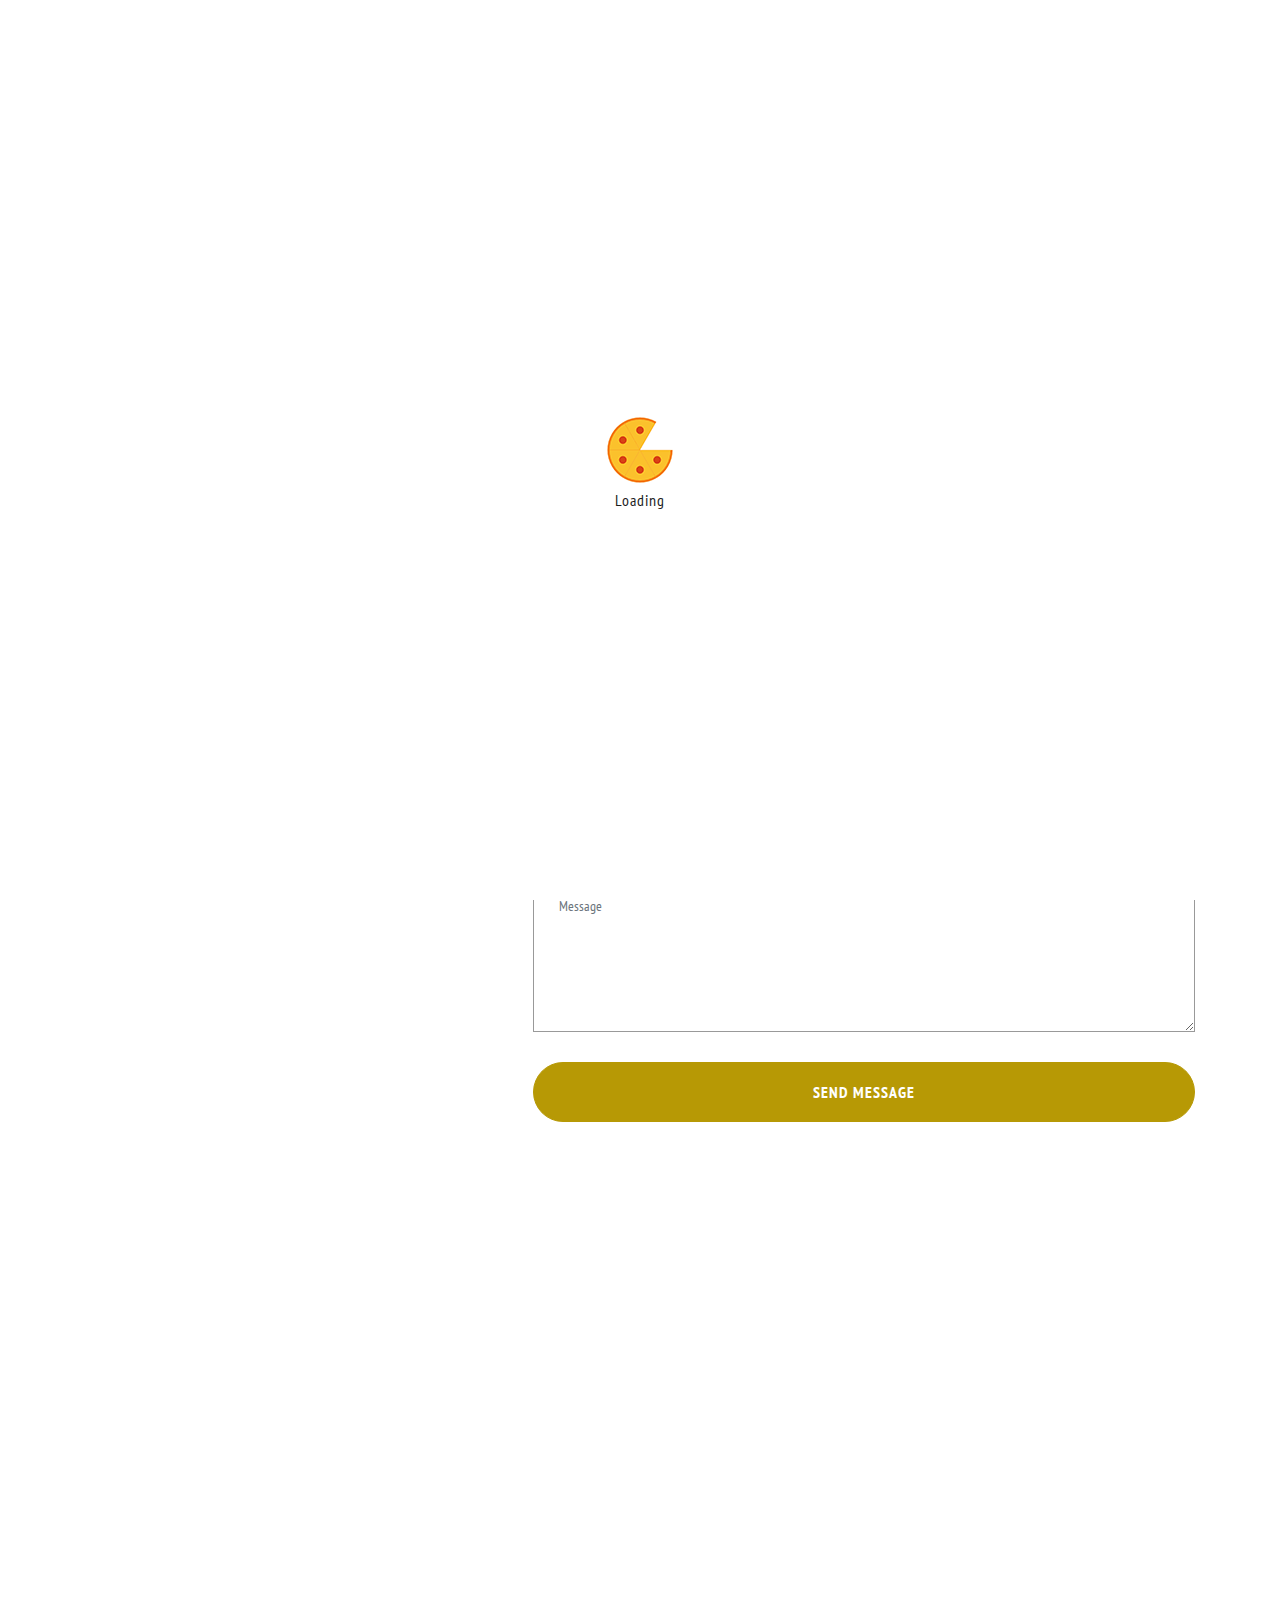
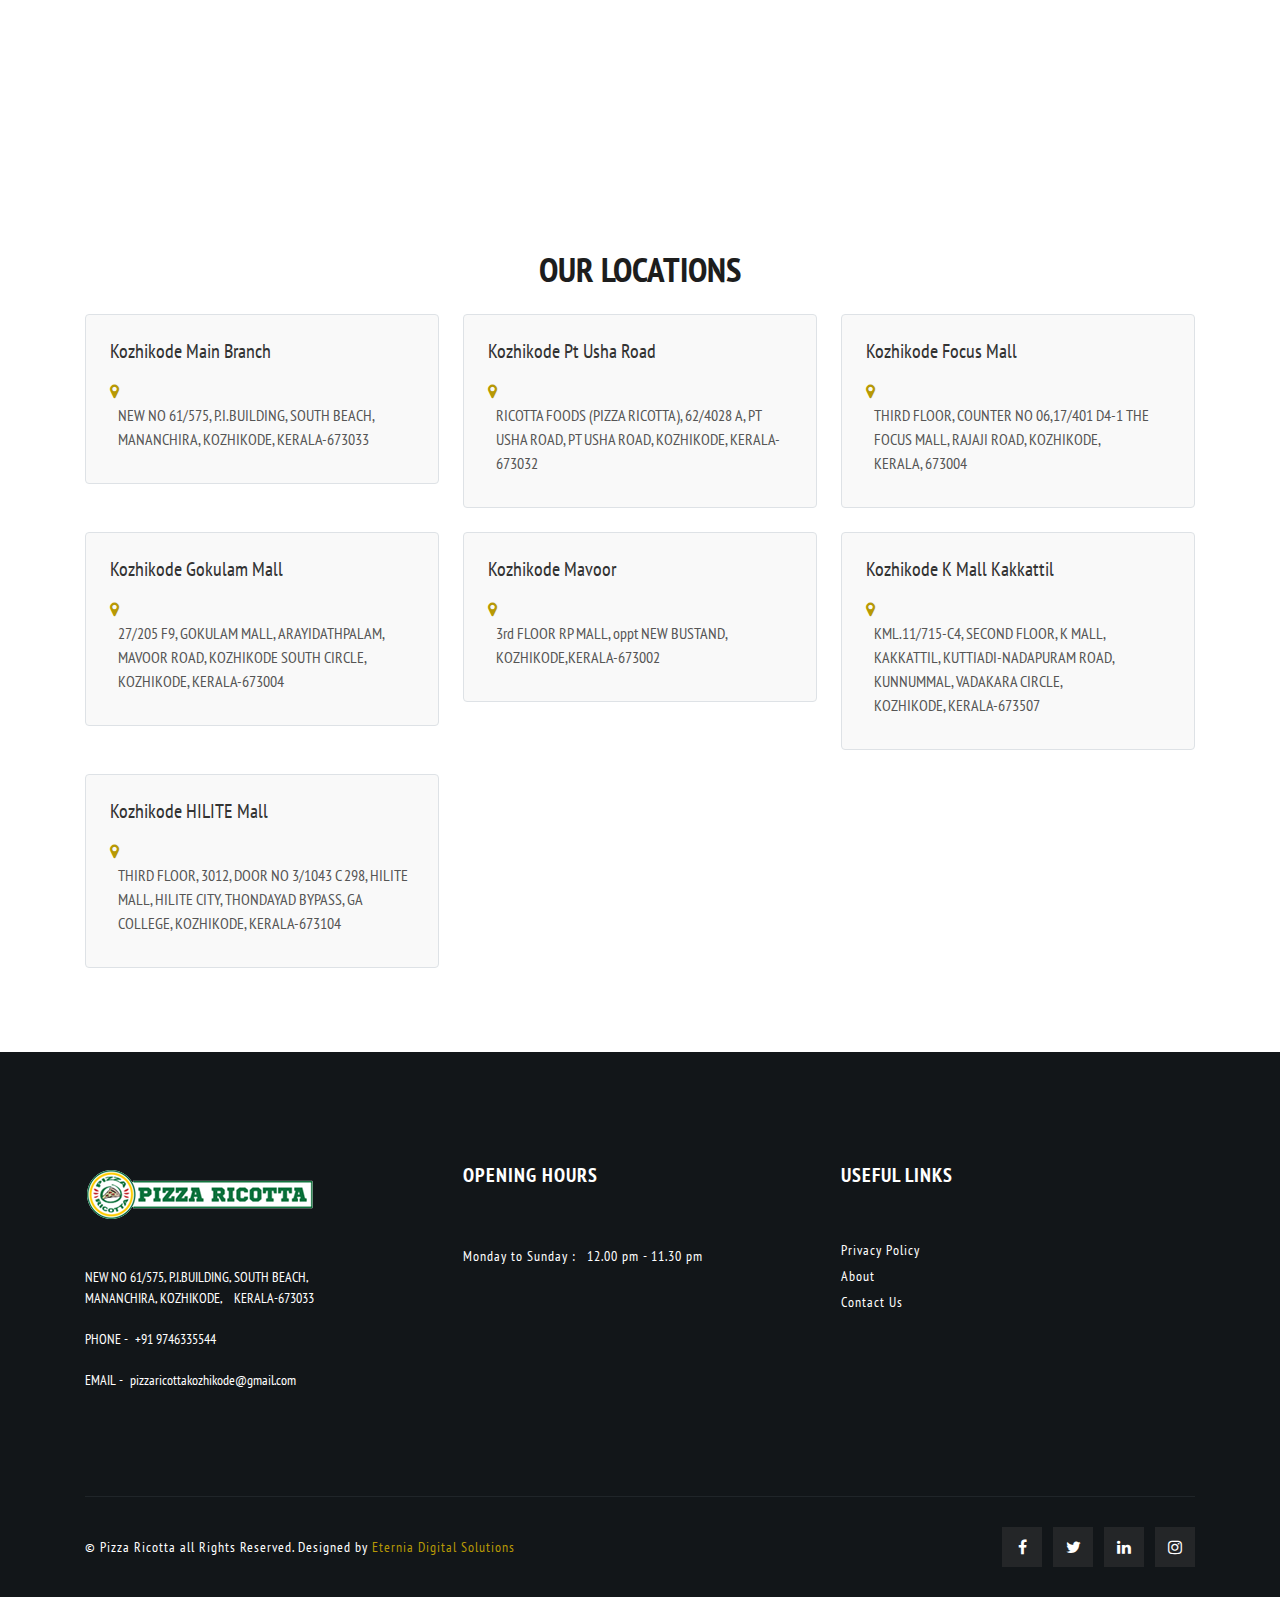
<file: contact.html>
<!DOCTYPE html>
<html lang="en">
<head>
	<title>Pizza ricotta</title>
	<meta name="viewport" content="width=device-width, initial-scale=1.0">
	<meta charset="utf-8" />
	<link type="image/x-icon" href="images/favicon.png" rel="icon">
	<link rel="stylesheet" href="css/font-awesome.min.css">
	<link rel="stylesheet" type="text/css" href="css/animate.css">
	<link rel="stylesheet" type="text/css" href="css/owl.carousel.css">
	<link rel="stylesheet" type="text/css" href="css/bootstrap.min.css">
	<link rel="stylesheet" type="text/css" href="css/style.css">
	<link rel="stylesheet" type="text/css" href="css/responsive.css">
	
<!-- Google Tag Manager -->
<script>(function(w,d,s,l,i){w[l]=w[l]||[];w[l].push({'gtm.start':
new Date().getTime(),event:'gtm.js'});var f=d.getElementsByTagName(s)[0],
j=d.createElement(s),dl=l!='dataLayer'?'&l='+l:'';j.async=true;j.src=
'https://www.googletagmanager.com/gtm.js?id='+i+dl;f.parentNode.insertBefore(j,f);
})(window,document,'script','dataLayer','GTM-PVTN7BBB');</script>
<!-- End Google Tag Manager -->
</head>
<body>
<!-- Google Tag Manager (noscript) -->
<noscript><iframe src="https://www.googletagmanager.com/ns.html?id=GTM-PVTN7BBB"
height="0" width="0" style="display:none;visibility:hidden"></iframe></noscript>
<!-- End Google Tag Manager (noscript) -->

	<!-- Start preloader -->
	<div id="preloader">
		<label>Loading</label>
	</div>
	<!-- End preloader -->

	<header id="header">
		<div class="container">
			<div class="row m-0 align-items-center">
				<div class="col-xl-3 col-lg-2 col-md-4 col-3 p-0">
		            <div class="navbar-header">
		               	<a class="navbar-brand page-scroll" href="index.html">
		                	<img alt="pizzon" src="images/header-logo.png">
		                </a> 
		            </div>
			    </div>
			    <div class="col-xl-9 col-lg-10 col-md-8 col-9 p-0 text-end">
			        <div id="menu" class="navbar-collapse collapse" >
			            <ul class="nav navbar-nav">
				            <li class="level">
				                <a href="index.html" class="page-scroll">Home</a>
				            </li>
				            
				            <li class="level set">
				                <a href="#" class="page-scroll">Blog</a>
				            
				            </li>
				            
				            <li class="level dropdown set"> 
				                <a href="contact.html" class="page-scroll">Contact Us</a>
				            </li>
			            </ul>
			        </div>
			        <div class=" header-right-link">
			            <ul>
			                <li class="call-icon">
			                	<a href="tel:123456789">
			                		<span class="icon"></span>
			                		<div class="link-text">+91 9746335544</div>
			                	</a>
			                </li>
			                
			                
			            </ul>
			        </div>
			    </div>
			</div>
		</div>
	</header>

	<section id="top" class="page-banner" style="background: #121619 url(images/blog-8.jpg) no-repeat center / cover;">
		<div class="container">
			<div class="row">
				<div class="col-xl-12 col-lg-12 col-md-12">
					<div class="page-title">
						<h1 class="page-headding wow fadeInUp">contact Us</h1>
						<ul class="wow fadeInUp">
							<li><a href="index.html" class="page-name">Home</a></li>
							<li>Contact Us</li>
						</ul>
					</div>
				</div>
			</div>
		</div>
	</section>

	<section class="contact ptb">
		<div class="container">
			<div class="row">
				<div class="col-xl-12 col-lg-12 col-md-12">
					<div class="headding-part text-center">
						<p class="headding-sub wow fadeInUp">Get in touch</p>
						<h2 class="headding-title text-uppercase fw-bold wow fadeInUp">contact us</h2>
					</div>
				</div>
			</div>
			<div class="contact-in">
				<div class="row">
					<div class="col-xl-4 col-lg-4 col-md-5 wow fadeInLeft">
						<div class="contact-detail">
							<h3 class="contact-head">Contact Details</h3>
							
							<ul>
								<li><i class="fa fa-home" aria-hidden="true"></i><div class="con-list">NEW NO 61/575,
									P.I.BUILDING, SOUTH BEACH,
									MANANCHIRA, KOZHIKODE,
								    KERALA-673033</div></li>
								<li><i class="fa fa-phone" aria-hidden="true"></i><div class="con-list"><a href="tel:+91 9746335544">+91 9746335544</a></div></li>
								<li><i class="fa fa-envelope" aria-hidden="true"></i><div class="con-list"><a href="mailto:pizzaricottakozhikode@gmail.com">pizzaricottakozhikode@gmail.com</a></div></li>
								<li>
									<i class="fa fa-clock-o" aria-hidden="true"></i>
									<div class="con-list">
										<span>Monday to Sunday: 12.00 pm - 11.30 pm</span>
										
									</div>
								</li>
							</ul>
						</div>
					</div>
					<div class="col-xl-8 col-lg-8 col-md-7 wow fadeInRight">
						<div class="leave">
							<form>
								<div class="form-group">
									<input type="text" name="Email" class="form-control" placeholder="Email" required="">
								</div>
								<div class="form-group">
									<input type="text" name="Subject" class="form-control" placeholder="Subject" required="">
								</div>
								<div class="form-group">
									<input type="text" name="Phone" class="form-control" placeholder="Phone" required="">
								</div>
								<div class="form-group">
									<textarea class="form-control" placeholder="Message"></textarea>
								</div>
								<input type="submit" name="submit" value="Send Message" class="post-com">
							</form>
						</div>
					</div>
				</div>
			</div>
		</div>
	</section>

	<section class="contact-map wow fadeInUp">
		<iframe src="https://www.google.com/maps/embed?pb=!1m18!1m12!1m3!1d3913.1323627375787!2d75.76878917481228!3d11.251672088927439!2m3!1f0!2f0!3f0!3m2!1i1024!2i768!4f13.1!3m3!1m2!1s0x3ba659235069db93%3A0xd61a8049711a4ffa!2sPIZZA%20RICOTTA%20Beach!5e0!3m2!1sen!2sin!4v1725198951305!5m2!1sen!2sin" width="1515" height="600" style="border:0;" allowfullscreen="" loading="lazy" referrerpolicy="no-referrer-when-downgrade"></iframe>
	</section>

	<div class="top-scrolling">
		<a href="#top" class="scrollTo"><i class="fa fa-angle-up" aria-hidden="true"></i></a>
	</div>

	<!-- Store Locations Section -->
	<section class="store-locations ptb">
		<div class="container">
			<div class="row justify-content-center">
				<div class="col-xl-8 col-lg-8 col-md-10">
					<div class="heading-part text-center mb-4">
						<h2 class="heading-title text-uppercase fw-bold wow fadeInUp">Our Locations</h2>
					</div>
				</div>
			</div>
			<div class="location-in">
				<div class="row">
					<div class="col-xl-4 col-lg-4 col-md-6 mb-4 wow fadeInLeft">
						<div class="location-detail p-4 border rounded">
							<h3 class="location-head mb-3">Kozhikode Main Branch</h3>
							<ul class="list-unstyled">
								<li class="mb-2">
									<i class="fa fa-map-marker" aria-hidden="true"></i>
									<div class="loc-list d-inline-block ms-2">
										NEW NO 61/575, P.I.BUILDING, SOUTH BEACH, MANANCHIRA, KOZHIKODE, KERALA-673033
									</div>
								</li>
								
							</ul>
						</div>
					</div>
	
					<div class="col-xl-4 col-lg-4 col-md-6 mb-4 wow fadeInLeft">
						<div class="location-detail p-4 border rounded">
							<h3 class="location-head mb-3">Kozhikode Pt Usha Road</h3>
							<ul class="list-unstyled">
								<li class="mb-2">
									<i class="fa fa-map-marker" aria-hidden="true"></i>
									<div class="loc-list d-inline-block ms-2">
										RICOTTA FOODS (PIZZA RICOTTA), 62/4028 A, PT USHA ROAD, PT USHA ROAD, KOZHIKODE, KERALA-673032
									</div>
								</li>
								
							</ul>
						</div>
					</div>
	
					<div class="col-xl-4 col-lg-4 col-md-6 mb-4 wow fadeInLeft">
						<div class="location-detail p-4 border rounded">
							<h3 class="location-head mb-3">Kozhikode Focus Mall</h3>
							<ul class="list-unstyled">
								<li class="mb-2">
									<i class="fa fa-map-marker" aria-hidden="true"></i>
									<div class="loc-list d-inline-block ms-2">
										THIRD FLOOR, COUNTER NO 06,17/401 D4-1 THE FOCUS MALL, RAJAJI ROAD, KOZHIKODE, KERALA, 673004
									</div>
								</li>
								
							</ul>
						</div>
					</div>
	
					<div class="col-xl-4 col-lg-4 col-md-6 mb-4 wow fadeInLeft">
						<div class="location-detail p-4 border rounded">
							<h3 class="location-head mb-3">Kozhikode Gokulam Mall</h3>
							<ul class="list-unstyled">
								<li class="mb-2">
									<i class="fa fa-map-marker" aria-hidden="true"></i>
									<div class="loc-list d-inline-block ms-2">
										27/205 F9, GOKULAM MALL, ARAYIDATHPALAM, MAVOOR ROAD, KOZHIKODE SOUTH CIRCLE, KOZHIKODE, KERALA-673004
									</div>
								</li>
							
							</ul>
						</div>
					</div>
	
					<div class="col-xl-4 col-lg-4 col-md-6 mb-4 wow fadeInLeft">
						<div class="location-detail p-4 border rounded">
							<h3 class="location-head mb-3">Kozhikode Mavoor</h3>
							<ul class="list-unstyled">
								<li class="mb-2">
									<i class="fa fa-map-marker" aria-hidden="true"></i>
									<div class="loc-list d-inline-block ms-2">
										3rd FLOOR RP MALL, oppt NEW BUSTAND, KOZHIKODE,KERALA-673002
									</div>
								</li>
								
							</ul>
						</div>
					</div>
	
					<div class="col-xl-4 col-lg-4 col-md-6 mb-4 wow fadeInLeft">
						<div class="location-detail p-4 border rounded">
							<h3 class="location-head mb-3">Kozhikode K Mall Kakkattil</h3>
							<ul class="list-unstyled">
								<li class="mb-2">
									<i class="fa fa-map-marker" aria-hidden="true"></i>
									<div class="loc-list d-inline-block ms-2">
										KML.11/715-C4, SECOND FLOOR, K MALL, KAKKATTIL, KUTTIADI-NADAPURAM ROAD, KUNNUMMAL, VADAKARA CIRCLE, KOZHIKODE, KERALA-673507
									</div>
								</li>
								
							</ul>
						</div>
					</div>
	
					<div class="col-xl-4 col-lg-4 col-md-6 mb-4 wow fadeInLeft">
						<div class="location-detail p-4 border rounded">
							<h3 class="location-head mb-3">Kozhikode HILITE Mall</h3>
							<ul class="list-unstyled">
								<li class="mb-2">
									<i class="fa fa-map-marker" aria-hidden="true"></i>
									<div class="loc-list d-inline-block ms-2">
										THIRD FLOOR, 3012, DOOR NO 3/1043 C 298, HILITE MALL, HILITE CITY, THONDAYAD BYPASS, GA COLLEGE, KOZHIKODE, KERALA-673104
									</div>
								</li>
								
							</ul>
						</div>
					</div>
				</div>
			</div>
		</div>
	</section>
	
	<style>
		.heading-part {
			margin-bottom: 20px;
		}
	
		.location-detail {
			background-color: #f9f9f9;
			transition: all 0.3s ease;
		}
	
		.location-detail:hover {
			box-shadow: 0 4px 20px rgba(0, 0, 0, 0.1);
		}
	
		.location-head {
			font-size: 1.25rem;
			color: #333;
		}
	
		.loc-list {
			font-size: 1rem;
			color: #555;
		}
	
		.fa-map-marker, .fa-phone {
			color: #b79905;
		}
	
		.ptb {
			padding-top: 60px;
			padding-bottom: 60px;
		}
	
		.wow {
			visibility: visible;
			animation-name: fadeIn;
		}
	
		.mb-4 {
			margin-bottom: 1.5rem;
		}
	
		.p-4 {
			padding: 1.5rem;
		}
	
		.border {
			border: 1px solid #ddd;
		}
	
		.rounded {
			border-radius: 0.25rem;
		}
	
		.list-unstyled {
			list-style: none;
			padding-left: 0;
		}
	
		.d-inline-block {
			display: inline-block;
		}
	
		.ms-2 {
			margin-left: 0.5rem;
		}
	
		.justify-content-center {
			justify-content: center;
		}
	
		.text-uppercase {
			text-transform: uppercase;
		}
	
		.fw-bold {
			font-weight: bold;
		}
	
		.fadeInUp {
			animation-name: fadeInUp;
		}
	
		.fadeInLeft {
			animation-name: fadeInLeft;
		}
	</style>
	
	<!-- End Store Locations Section -->

	<footer>
		<div class="container">
			<div class="footer">
				<div class="row">
					<div class="col-xl-4 col-lg-4 col-md-4 footer-box">
						<div class="footer-logo">
							<a href="index.html">
								<img src="images/footer-logo.png" alt="fooret-logo">
							</a>
							<p class="footer-des"> NEW NO 61/575,
								P.I.BUILDING, SOUTH BEACH,
								MANANCHIRA, KOZHIKODE,
							    KERALA-673033</p>
							<ul>
								<li>phone  - <a href="tel:+91 9746335544">+91 9746335544</a>
									<!-- , <a href="tel:1234567890">+91 123 456 789 0</a> -->
								</li>
								<li>email  - <a href="mailto:pizzaricottakozhikode@gmail.com">pizzaricottakozhikode@gmail.com</a></li>
							</ul>
						</div>
					</div>

					<div class="col-xl-4 col-lg-4 col-md-4 footer-box">
						<div class="opening-hours">
							<h2>Opening Hours</h2>
							<ul>
								<li>Monday to Sunday :  <span>12.00 pm - 11.30 pm</span></li>
								<!-- <li>Wednes - Thurs : <span>6.00 am - 10.00 pm</span></li>
								<li>Launch :  <span>Everyday</span></li>
								<li>Sunday :  <span class="footer-close">Closed</span></li> -->
							</ul>
						</div>
					</div>

					<div class="col-xl-4 col-lg-4 col-md-4 footer-box">
						<div class="useful-links">
							<h2>useful links</h2>
							<ul>
								<li><a href="#">Privacy Policy</a></li>
								<!-- <li><a href="#">Order Tracking</a></li>
								<li><a href="#">Warranty and Services</a></li> -->
								<li><a href="about.html">About</a></li>
								<li><a href="contact.html">Contact Us</a></li>
								<!-- <li><a href="#">Wishlist</a></li> -->
							</ul>
						</div>
					</div>
				</div>
			</div>
			<div class="copyright">
				<div class="row align-items-center">
					<div class="col-xl-6 col-lg-6 col-md-6 copyright-box">
						<p class="copy-text">© Pizza Ricotta all Rights Reserved. Designed by <a href="#" target="_blank">Eternia Digital Solutions</a></p>
					</div>

					<div class="col-xl-6 col-lg-6 col-md-6 copyright-box">
						<ul>
							<li><a href="#"><i class="fa fa-facebook" aria-hidden="true"></i></a></li>
							<li><a href="#"><i class="fa fa-twitter" aria-hidden="true"></i></a></li>
							<li><a href="#"><i class="fa fa-linkedin" aria-hidden="true"></i></a></li>
							<li><a href="#"><i class="fa fa-instagram" aria-hidden="true"></i></a></li>
						</ul>
					</div>
				</div>
			</div>
		</div>
	</footer>

	<script src="js/jquery.min.js"></script>
	<script src="js/owl.carousel.min.js"></script>
	<script src="js/animation.js"></script>
	<script src="js/bootstrap.min.js"></script>
	<script src="js/script.js"></script>
	<div class="whatsapp-button" onclick="openWhatsApp()">
        <img src="images/whatsapp-icon.png" alt="WhatsApp Chat" class="whatsapp-icon">
    </div>


</body>
</html>
</file>
<file: css/style.css>
/* -------------// Google Fonts //------------- */
@import url('https://fonts.googleapis.com/css2?family=PT+Sans+Narrow:wght@400;700&family=Pacifico&display=swap');


/* -------------// General Style //------------- */
*{box-sizing: border-box;}
body{padding: 0; margin: 0; font-family: 'PT Sans Narrow', sans-serif; font-size: 16px; font-weight: 400; color: #999;}
h1, h2, h3, h4, h5, h6{padding: 0px; margin: 0;}
ul, li{padding: 0; margin: 0; list-style: none;}
a{padding: 0; margin: 0; text-decoration: none; transition: all 400ms ease; color: #1d1d1d; cursor: pointer;}
a:hover{text-decoration: none; color: #b79905
;}
p{padding: 0; margin: 0;}
button{outline: none; transition: all 400ms ease;}
button:focus{outline: none;}
input{outline: none; transition: all 400ms ease; outline: none;}
input:focus{outline: none!important; box-shadow: unset!important;}
textarea:focus{outline: none; box-shadow: unset!important;}
img{max-width: 100%;}


/* -------------// Common Style //------------- */
.container{max-width: 1230px; padding-left: 15px; padding-right: 15px; margin: 0 auto;}
.container:after{content: ""; display: table; clear: both;}
#preloader {position: fixed; left: 0px; top: 0px; width: 100%; height: 100%; z-index: 9999; background: url(../images/loader.gif) center no-repeat #fff;}
#preloader label{position: absolute; top: 50%; left: 50%; transform: translate(-50%, -50%); margin-top: 50px; font-size: 16px; color: #1d1d1d; letter-spacing: 1px;}
.headding-part .headding-sub{font-size: 30px; color: #b79905
; font-family: 'Pacifico', cursive; padding-bottom: 10px;}
.headding-part .headding-title {font-size: 70px; color: #1d1d1d; line-height: 58px; letter-spacing: 2px;font-weight: 700;}
.btn i.fa ~ span {margin-left: 5px;}
hr {margin-bottom: 0px; margin-top: 0px; border-top: 1px solid #e5e5e5; border-bottom: none; border-left: none; border-right: none; opacity: 1;}


/* -------------// Headings Style //------------- */
h1 {font-size: 43px; padding: 0px; margin: 0;}
h2 {font-size: 35px; padding: 0px; margin: 0;}
h3 {font-size: 20px; padding: 0px; margin: 0;}
h4 {font-size: 17px; padding: 0px; margin: 0;}
h5 {font-size: 15px; padding: 0px; margin: 0;}
h6 {font-size: 13px; padding: 0px; margin: 0;}
h1, h2, h3, h4, h5, h6 {color: #1d1d1d;}

 
/* -------------// Button Style //------------- */
.com-btn{background: #b79905
; border: 1px solid #b79905
; color: #ffffff; font-weight: 700; padding: 17px 41px; border-radius: 50px; display: inline-block; letter-spacing: 1px; text-transform: uppercase; margin-top: 40px;}
.com-btn:hover{background: #fefefe; color: #b79905
;}
.btn, button { padding: 13px 15px; font-size: 16px; line-height: 16px; font-weight: 400; cursor: pointer; transition: all 0.3s ease 0s; -moz-transition: all 0.3s ease 0s; -webkit-transition: all 0.3s ease 0s; -o-transition: all 0.3s ease 0s; border-radius: 30px; -moz-border-radius: 30px; -webkit-border-radius: 30px; -o-border-radius: 30px; text-transform: uppercase; box-shadow: unset !important;}
.btn-color {color: #fff !important; background: #b79905
; border: none; border: 1px solid #b79905
;}
.btn-color:hover {color: #b79905
 !important; background: transparent; border: 1px solid #b79905
;}
.btn-green {color: #fff !important; background: #91b842; border: none;}
button:focus {box-shadow: unset !important;}
.btn-green:hover {color: #fff !important; background: #b79905
;}
button.owl-prev{left: 30px;}
button.owl-prev:before{content: "\f104"; font-family: fontawesome; font-size: 80px;}
button.owl-next{right: 30px;}
button.owl-next:before{content: "\f105"; font-family: fontawesome; font-size: 80px;}
a.btn.btn-green {padding: 13px 15px !important;}
a.btn.btn-green:hover{color: #fff !important; background: rgb(253 157 62 / .7);}
.shopping-cart .btn{font-weight: 700; letter-spacing: 1px; padding: 18px 26px;}
.btn.small {padding: 8px 15px; font-weight: 400; font-size: 14px; }
.form-group {margin-bottom: 16px;}
.form-control:focus {border-color: #b79905
;}
.relative {position: relative;}


/* -------------// Form Style //------------- */
.form-group{margin-bottom: 30px;}
.form-control{font-size: 14px; color: #999999; padding: 0px 25px; height: 50px; border: 1px solid #999999; border-radius: unset;}
.form-control:focus {border: 1px solid #b79905
;}
.custom-select.sources.form-control {padding: 0; text-align: left; background: #fff;}
.custom-select.sources.form-control.opened {border: 1px solid #b79905
;}
.custom-select-trigger { position: relative; display: block; width: 100%; padding: 0; font-size: 14px; color: #999999; line-height: 50px; cursor: pointer; padding: 0px 25px;}
.custom-select-trigger:after { position: absolute; display: block; content: ''; width: 10px; height: 10px; top: 50%; right: 25px; margin-top: -3px; border-bottom: 2px solid #999999; border-right: 2px solid #999999; transform: rotate(45deg) translateY(-50%); transition: all .4s ease-in-out; transform-origin: 50% 0;}
.custom-select-wrapper {position: relative; display: inline-block; user-select: none; width: 100%;}
.custom-select-wrapper select {display: none;}
.custom-select {position: relative; display: inline-block;}  
.custom-select.opened .custom-select-trigger:after { margin-top: 3px; transform: rotate(-135deg) translateY(-50%);}
.custom-options { position: absolute; display: block; top: 100%; left: 0; right: 0; min-width: 100%; border: 1px solid #999999; background: #fff; transition: all .4s ease-in-out; opacity: 0; visibility: hidden; pointer-events: none; transform: translateY(-15px); opacity: 0; visibility: hidden; pointer-events: none; transform: translateY(-15px); z-index: 1}
.custom-select.opened .custom-options { opacity: 1; visibility: visible; pointer-events: all; transform: translateY(0);}    
.option-hover:before {background: #f9f9f9;}
.custom-option {position: relative; display: block; padding: 0 25px; border-bottom: 1px solid #999999; font-size: 14px; color: #999999; line-height: 47px; cursor: pointer; transition: all .4s ease-in-out;}
.custom-option:last-of-type {border-bottom: 0; border-radius: 0 0 4px 4px;}
.custom-option:hover,
.custom-option.selection {background: #f9f9f9;}
textarea.form-control {padding-top: 13px; padding-bottom: 13px; min-height: 150px;}
.right-side {float: right;}
.align-left {text-align: left !important;}


/* -------------// Spacer Style //------------- */
.ptb{padding-top: 100px; padding-bottom: 100px;}
.pt-20{padding-top: 20px;}
.pt-50{padding-top: 50px;}
.pt-70{padding-top: 70px;}
.pt-100{padding-top: 100px;}
.pt-120{padding-top: 120px;}
.pt-140{padding-top: 140px;}
.pb-50{padding-bottom: 50px;}
.pb-100{padding-bottom: 100px;}
.pb-120{padding-bottom: 120px;}
.mt-20 {margin-top: 20px;}
.mt-30 {margin-top: 30px;}
.mb-20 {margin-bottom: 20px;}
.mb-30 {margin-bottom: 30px;}
.mb-60 {margin-bottom: 60px;}
.mtb-30 {margin-top: 30px; margin-bottom: 30px;}
.mb-sm-20 {margin-bottom: 20px;}


/* -------------// Top Scrolling Style //------------- */
.top-scrolling {position: fixed; bottom: 20px; right: 20px; z-index: 2; opacity: 0; visibility: hidden; transition: all 400ms ease;}
.top-scrolling.sticky{opacity: 1; visibility: visible;}
.top-scrolling a { display: block; width: 40px; height: 40px; line-height: 36px; text-align: center; background: #b79905
; border-radius: 100%; color: #fff; font-size: 30px; box-shadow: 0px 0px 10px 0px rgba(255, 255, 255, 0.5);}
.top-scrolling a:hover {background: #000;}
table.border {border-color: #e5e5e5 !important;}


/*_______________________________________________________
// HEADER  //----------------------------
_______________________________________________________*/
header#header {position: fixed; top: 0; width: 100%; z-index: 999; padding: 15px 0; background: transparent; transition: all 400ms ease;}
header#header.sticky {background: #121619; box-shadow: 0px 0px 10px 0px rgba(255, 255, 255, 0.1); padding: 0px 0;}
.header-shadow{box-shadow: 0px 0px 10px 0px rgba(255, 255, 255, 0.1);}
.navbar-brand img{max-width: 100%; transition: all 400ms ease;}
.navbar-header .navbar-brand {padding: 0; margin-right: 0; display: inline-block;}


/* -------------// Navigation Menu Style //------------- */
.navbar-collapse.collapse {display: inline-block; padding-left: 0;}
.navbar-collapse > ul {display: inline-block; float: none !important; text-align: left;}
li.order-online {position: relative; top: 6px;}
.nav > li {position: inherit; display: inline-block;}
.navbar-nav > li > a { padding: 15px 18px; padding-left: 18px; display: inline-block; text-transform: uppercase; font-weight: 400; color: #fff; font-size: 16px; position: relative;}
.navbar-nav .megamenu a {color: #000;}
.navbar-nav .megamenu a span{color: #b79905
;}
.navbar-nav > li:last-child > a {padding-right: 0;}
.navbar-nav > li:hover > a, .navbar-nav > li:focus > a {color: #eb974b;}
#menu {padding-right: 30px;}
.menu-toggle{width: 30px; height: 27px; background: #363535; position: absolute; top: 10px; right: 40px; display: none; align-items: center; justify-content: center;}
.menu-toggle .toggle-bar{width: 80%; background: #fff; height: 2px; display: block; transition: all 400ms ease;}
.menu-toggle .toggle-bar:before{content: ""; position: absolute; top: 5px; left: 3px; width: 80%; height: 2px; background: #fff; transition: all 400ms ease;}
.menu-toggle .toggle-bar:after{content: ""; position: absolute; bottom: 5px; left: 3px; width: 80%; height: 2px; background: #fff; transition: all 400ms ease;}
.menu-toggle.active .toggle-bar{background: transparent;}
.menu-toggle.active .toggle-bar:before{transform: rotate(-45deg); top: 12px;}
.menu-toggle.active .toggle-bar:after{transform: rotate(45deg); bottom: 13px;}

/* megamenu start */
.megamenu { background: #fff; border-top: 3px solid #b79905
; box-shadow: 0 6px 12px rgba(0, 0, 0, 0.2); color: #a4a4a4; display: none; padding: 5px 15px; position: absolute; top: 100%; z-index: 2; transition: all 0.4s ease 0s; -moz-transition: all 0.4s ease 0s; -webkit-transition: all 0.4s ease 0s; -o-transition: all 0.4s ease 0s; min-width: 150px;}
.megamenu.full {left: 0; width: 100%;}
.megamenu-inner-top {display: inline-block; width: 100%;}
.megamenu .sub-menu-level1 li.level2 {float: left;}
.megamenu .level2 > a { display: inline-block; margin-right: 35px; color: #e4964d; text-transform: uppercase; font-weight: 600; margin-bottom: 10px; max-width: 100%;}
.megamenu .sub-menu-level2 li.level3 > a {display: inline-block; padding: 5px 0; font-size: 16px;text-transform: capitalize;}
.megamenu .sub-menu-level2 li.level3 > a:hover {color: #e4964d;}
.megamenu .sub-menu-level2 li.level3 > a span {float: left; font-size: 0; margin-right: 9px; margin-top: 11px; width: 5px; height: 5px; background: #b79905
;}
.megamenu-inner-top .left-p {padding-right: 30px;}
.navbar-toggle{width: 30px; height: 27px; background: #363535; position: absolute; top: 7px; right: -15px; border-radius: unset; display: none; align-items: center; justify-content: center; padding: 0!important; z-index: 99999;}
.navbar-toggle span{width: 80%; background: #fff; height: 2px; display: block; transition: all 400ms ease;}
.navbar-toggle span:before{content: ""; position: absolute; top: 5px; left: 3px; width: 80%; height: 2px; background: #fff; transition: all 400ms ease;}
.navbar-toggle span:after{content: ""; position: absolute; bottom: 5px; left: 3px; width: 80%; height: 2px; background: #fff; transition: all 400ms ease;}
.navbar-toggle.active span{background: transparent;}
.navbar-toggle.active span:before{transform: rotate(-45deg); top: 12px;}
.navbar-toggle.active span:after{transform: rotate(45deg); bottom: 13px;}
.opener.plus {display: none;}
/* megamenu end */

.header-right-link {float: right;}
.header-right-link > ul > li { float: left; padding: 0 10px; position: relative;
	overflow: hidden;}
.header-right-link ul li:hover {overflow: visible;}
.header-right-link ul li > a {display: inline-block; padding: 11px 0;}
.header-right-link > ul > li > a span.icon { background: url("../images/sprite.png") no-repeat scroll 0 0 transparent; height: 30px; width: 35px; float: left; transition: all 0.4s ease 0s; -moz-transition: all 0.4s ease 0s; -webkit-transition: all 0.4s ease 0s; -o-transition: all 0.4s ease 0s;}
.header-right-link > ul > li > a .link-text { display: inline-block; margin-top: 4px; font-size: 16px; color: #fff;}
.header-right-link ul li.cart-icon > a span.icon {background-position: -9px -14px; position: relative;}
.header-right-link ul li.call-icon > a span.icon {background-position: -9px -89px; position: relative;}
.header-right-link ul li.call-icon:hover > a span.icon {background-position: -9px -122px;}
.header-link-dropdown { background: #fff; border-top: 3px solid #b79905
; box-shadow: 0 6px 12px rgba(0, 0, 0, 0.2); position: absolute; width: 290px; display: inline-block; right: 0; top: 100%; padding: 20px; opacity: 0; transition: all 0.4s ease-in-out 0s; -webkit-transition: all 0.4s ease-in-out 0s; -moz-transition: all 0.4s ease-in-out 0s; -o-transition: all 0.4s ease-in-out 0s; z-index: 3;}
.header-right-link .link-dropdown-list > li { position: relative; padding-bottom: 15px; margin-bottom: 15px; border-bottom: 1px solid #dedede;}
.header-right-link .link-dropdown-list > li { position: relative; padding-bottom: 15px; margin-bottom: 15px; border-bottom: 1px solid #dedede;}
.cart-dropdown ul li a:hover {color: #e4964d;}
.cart-dropdown .cart-list li .media { padding-right: 25px; margin-top: 0;}
.cart-dropdown .media-body span { font-weight: 500; margin-bottom: 5px; font-size: 13px; line-height: 18px; display: inline-block;}
.cart-dropdown .cart-list li .media .pull-left {width: 105px; padding-right: 20px;}
.cart-dropdown .cart-list li .media .pull-left img {max-width: 100%;}
.close-cart { height: 15px; position: absolute; right: 0; top: 0; width: 15px;     padding: 0 !important;}
.input-text.qty {border: 1px solid #dedede; border-radius: 5px; max-width: 50px; padding: 4px 13px; float: left; text-align: center; margin: 0 5px; margin-right: 0;}
.cart-list.link-dropdown-list {text-align: left;}
.cart-list.link-dropdown-list a{text-transform: uppercase;}
.cart-dropdown .input-text.qty {background-color: transparent; padding: 2px 13px;}
.cart-dropdown .cart-price {font-weight: 500; font-size: 16px;}
.cart-dropdown .btn {padding: 13px 30px;}
.product-qty { margin-top: 10px;}
.custom-qty {display: inline-flex;}
.side-toggle {display: none;}
.menu-list-d .mega-menu-item .sub-res-head {margin-bottom: 10px; font-size: 20px; color: #1d1d1d; font-weight: 700;}
.menu-list-d .mega-menu-item a { font-weight: 400; padding: 10px 0; position: relative; display: -webkit-box; display: -ms-flexbox; display: flex; -webkit-box-align: center; -ms-flex-align: center; align-items: center; color: #1d1d1d;}
.mega-menu-promotion-wrapper {margin-top: 30px;}
.menu-list-d .mega-menu-promotion { text-align: center;}
.menu-list-d .mega-menu-promotion img {width: 150px; margin-bottom: 5px; -webkit-transition: .3s; -o-transition: .3s; transition: .3s; position: relative; top: 0;}
.mega-menu-promotion-text h4 {margin-bottom: 5px; font-size: 18px;}
.menu-list-d .mega-menu-promotion-text p a {display: block; padding: 0; color: #1d1d1d; font-weight: 700;}
.mega-menu-promotion-text span {font-size: 14px; font-weight: 600; line-height: 21px; color: #848486;}
.menu-list-d .mega-menu-item a:hover {color: #b79905
;}
.menu-list-d .mega-menu-promotion:hover img {top: -10px;}
.menu-list-res{display: none;}
.megamenu-big {width: 100%; left: 0;}
#header .col-xl-9{position: unset;}
#header .row.m-0{position: relative;}
.megamenu-big .menu-grid{ padding: 10px 10px; margin-bottom: 10px; transition: all 400ms ease;}
.menu-grid-center{display: flex; width: 100%; align-items: center;}
.megamenu-big .menu-grid:hover{background: rgb(253 157 62 / .15);}
.megamenu-big .pizza-menu{width: 100px; float: left;}
.megamenu-big .pizza-menu img{width: 100%;}
.megamenu-big .pizza-det{width: calc(100% - 100px); float: left; padding-left: 10px;}
.megamenu-big .pizza-det .Pizza-name-1{font-size: 16px; color: #000; text-overflow: ellipsis; white-space: nowrap; overflow: hidden;}
.megamenu-big .pizza-det .pizza-price-1{font-size: 16px; color: #b79905
;}
.megamenu-big .menu-list-d ul{padding-top: 32px;}
.megamenu-big .menu-list-d ul li{position: relative;}
.megamenu-big .menu-list-d ul li:before { content: ""; position: absolute; top: 14px; left: 0; width: 5px; height: 5px; background: #b79905
;}
.megamenu-big .menu-list-d ul li a{color: #000 !important; font-size: 16px; padding: 3px 15px; display: inline-block; text-overflow: ellipsis; white-space: nowrap; overflow: hidden; max-width: 260px;}
.megamenu-big .menu-list-d ul li a:hover{color: #b79905
 !important;}


/*_______________________________________________________
// CONTENT  //----------------------------
_______________________________________________________*/

/* -------------// Banner Style //------------- */
.banner{background-color: #121619; position: relative; min-height: 800px;}
.banner:before{content: ""; position: absolute; top: 0; left: 0; width: 100%; height: 100%; background-image: url(../images/chef-bg.png); background-size: cover;background-position: center; background-repeat: no-repeat; opacity: 0.3;}
.banner .owl-item {min-height: 800px;}
.banner-text {text-align: center; position: absolute; top: 150px; left: 50%; transform: translate(-50%); width: 100%; z-index: 1;}
.banner-headding {font-size: 150px; color: #fefefe; text-transform: uppercase; font-weight: 700;}
.banner-headding span {color: #b79905
;}
.banner-sub-hed {font-size: 24px; color: #b79905
; text-transform: uppercase; letter-spacing: 9px;}
.banner-images {position: absolute; bottom: 0; left: 50%; transform: translate(-50%);}
.owl-carousel .owl-item .pizza-img {width: unset;}
.owl-carousel .owl-item .pizza-it {width: unset;}
.banner .fade:not(.show) {opacity: unset;}
.banner .owl-item.active{opacity: 1;}
.banner .owl-item{opacity: 0; transition: all 400ms ease;}
.all-img-banner {position: relative;}
.banner .owl-item {overflow: hidden;}
.pizza-it{position: absolute;}
.pizza-1 {bottom: 30px; right: -70px;}
.pizza-2{top: 20px; right: -120px; max-width: 350px;}
.pizza-3{top: 50px; left: 360px;}
.pizza-4{bottom: 80px; left: -20px;}

.banner-slide-2 .banner-box, .banner-slide-3 .banner-box{display: -ms-flexbox; display: flex; -ms-flex-wrap: wrap; flex-wrap: wrap; margin-right: -15px; margin-left: -15px; padding-top: 110px;}
.banner-slide-2 .banner-text, .banner-slide-3 .banner-text{-ms-flex: 0 0 50%; flex: 0 0 50%; max-width: 50%; padding-left: 15px; padding-right: 15px; transform: unset; text-align: unset; position: unset; align-items: center; display: flex;}
.banner-slide-2 .banner-images, .banner-slide-3 .banner-images{-ms-flex: 0 0 50%; flex: 0 0 50%; max-width: 50%; padding-left: 15px; padding-right: 15px; position: unset; transform: unset;}
.banner-slide-2 .banner-box{padding-top: 120px;}
.owl-carousel .owl-item .banner-slide-2 .pizza-img {margin: 0 auto;}
.banner-slide-2 .pizza-it{position: absolute;}
.banner-slide-2 .pizza-1{top: -70px; right: -10px;}
.banner-slide-2 .pizza-2{top: -10px; left: 30px;}
.banner-slide-2 .pizza-3{top: 70px; left: -20px;}
.banner-slide-2 .pizza-4{bottom: -60px; right: 230px; left: unset;}
.banner-slide-2 .pizza-5{bottom: -60px; right: 10px;}
.banner-slide-2 .pizza-6{bottom: 60px; right: -20px;}

.banner-slide-3 .pizza-it{position: absolute;}
.banner-slide-3 .pizza-1{top: -40px; left: 140px;}
.banner-slide-3 .pizza-2{bottom: -20px; left: 0px; top: unset;}
.banner-slide-3 .pizza-3{top: -20px; right: -20px;}
.banner-slide-3 .pizza-4{bottom: -10px; right: -30px; left: unset;}
.banner-slide-3 .pizza-5{top: 70px; right: -30px;}
.banner-slide-3 .pizza-6{top: 30px; left: 0px;}

.active .banner-headding{-webkit-animation-duration: .5s; animation-duration: .5s; -webkit-animation-fill-mode: both; animation-fill-mode: both; animation-name: fadeInDown; animation-delay: 0.5s;}
.active .banner-sub-hed{-webkit-animation-duration: .5s; animation-duration: .5s; -webkit-animation-fill-mode: both; animation-fill-mode: both; animation-name: fadeInDown; animation-delay: 0.5s;}
.active .pizza-img{-webkit-animation-duration: 1s; animation-duration: 1s; -webkit-animation-fill-mode: both; animation-fill-mode: both; animation-name: fadeInUpBig; animation-delay: 0.5s;}
.active .pizza-1{-webkit-animation-duration: 1.5s; animation-duration: 1.5s; -webkit-animation-fill-mode: both; animation-fill-mode: both; animation-name: fadeInDown; animation-delay: 1.3s;}
.active .pizza-2{-webkit-animation-duration: 1.8s; animation-duration: 1.8s; -webkit-animation-fill-mode: both; animation-fill-mode: both; animation-name: fadeInDown; animation-delay: 1.8s;}
.active .pizza-3{-webkit-animation-duration: 2s; animation-duration: 2s; -webkit-animation-fill-mode: both; animation-fill-mode: both; animation-name: fadeInDown; animation-delay: 2s;}
.active .pizza-4{-webkit-animation-duration: 2.5s; animation-duration: 2.5s; -webkit-animation-fill-mode: both; animation-fill-mode: both; animation-name: fadeInDown; animation-delay: 2.5s;}

.active .banner-slide-2 .banner-headding{-webkit-animation-duration: .5s; animation-duration: .5s; -webkit-animation-fill-mode: both; animation-fill-mode: both; animation-name: rotateInDownLeft; animation-delay: 0.5s;}
.active .banner-slide-2 .banner-sub-hed{-webkit-animation-duration: .5s; animation-duration: .5s; -webkit-animation-fill-mode: both; animation-fill-mode: both; animation-name: rotateInUpLeft; animation-delay: 0.5s;}
.active .banner-slide-2 .pizza-img{-webkit-animation-duration: 1s; animation-duration: 1s; -webkit-animation-fill-mode: both; animation-fill-mode: both; animation-name: fadeInRight; animation-delay: 1s;}
.active .banner-slide-2 .pizza-1{-webkit-animation-duration: 1.5s; animation-duration: 1.5s; -webkit-animation-fill-mode: both; animation-fill-mode: both; animation-name: zoomIn; animation-delay: 1.3s;}
.active .banner-slide-2 .pizza-2{-webkit-animation-duration: 1.8s; animation-duration: 1.8s; -webkit-animation-fill-mode: both; animation-fill-mode: both; animation-name: zoomIn; animation-delay: 1.8s;}
.active .banner-slide-2 .pizza-3{-webkit-animation-duration: 2s; animation-duration: 2s; -webkit-animation-fill-mode: both; animation-fill-mode: both; animation-name: zoomIn; animation-delay: 2s;}
.active .banner-slide-2 .pizza-4{-webkit-animation-duration: 2.5s; animation-duration: 2.5s; -webkit-animation-fill-mode: both; animation-fill-mode: both; animation-name: zoomIn; animation-delay: 2.5s;}
.active .banner-slide-2 .pizza-5{-webkit-animation-duration: 1.5s; animation-duration: 1.5s; -webkit-animation-fill-mode: both; animation-fill-mode: both; animation-name: zoomIn; animation-delay: 1.5s;}
.active .banner-slide-2 .pizza-6{-webkit-animation-duration: 1.8s; animation-duration: 1.8s; -webkit-animation-fill-mode: both; animation-fill-mode: both; animation-name: zoomIn; animation-delay: 1.8s;}

.active .banner-slide-3 .banner-headding{-webkit-animation-duration: .5s; animation-duration: .5s; -webkit-animation-fill-mode: both; animation-fill-mode: both; animation-name: fadeInRight; animation-delay: 0.5s;}
.active .banner-slide-3 .banner-sub-hed{-webkit-animation-duration: .8s; animation-duration: .8s; -webkit-animation-fill-mode: both; animation-fill-mode: both; animation-name: fadeInRight; animation-delay: 0.8s;}
.active .banner-slide-3 .pizza-img{-webkit-animation-duration: 1s; animation-duration: 1s; -webkit-animation-fill-mode: both; animation-fill-mode: both; animation-name: fadeInLeft; animation-delay: 1s;}
.active .banner-slide-3 .pizza-1{-webkit-animation-duration: 1.5s; animation-duration: 1.5s; -webkit-animation-fill-mode: both; animation-fill-mode: both; animation-name: bounceInDown; animation-delay: 1.3s;}
.active .banner-slide-3 .pizza-2{-webkit-animation-duration: 1.8s; animation-duration: 1.8s; -webkit-animation-fill-mode: both; animation-fill-mode: both; animation-name: bounceInDown; animation-delay: 1.8s;}
.active .banner-slide-3 .pizza-3{-webkit-animation-duration: 2s; animation-duration: 2s; -webkit-animation-fill-mode: both; animation-fill-mode: both; animation-name: bounceInDown; animation-delay: 2s;}
.active .banner-slide-3 .pizza-4{-webkit-animation-duration: 2.5s; animation-duration: 2.5s; -webkit-animation-fill-mode: both; animation-fill-mode: both; animation-name: bounceInDown; animation-delay: 2.5s;}
.active .banner-slide-3 .pizza-5{-webkit-animation-duration: 1.5s; animation-duration: 1.5s; -webkit-animation-fill-mode: both; animation-fill-mode: both; animation-name: bounceInDown; animation-delay: 1.5s;}
.active .banner-slide-3 .pizza-6{-webkit-animation-duration: 1.8s; animation-duration: 1.8s; -webkit-animation-fill-mode: both; animation-fill-mode: both; animation-name: bounceInDown; animation-delay: 1.8s;}
.banner .owl-nav button{position: absolute; top: 50%; font-size: 0 !important; transform: translateY(-50%); line-height: 0 !important; color: rgb(253 157 62 / .5) !important;}
.banner .owl-nav button:hover{color: #b79905
 !important;}


/* -------------// Site Services Features Block css Start //------------- */
.order-section{background: #b79905
; position: relative;}
.order-section .order-img{max-width: 90px;     transition: all 400ms ease;}
.order-section .col-xl-4:hover .order-img {filter: invert(1) sepia(0) saturate(0) hue-rotate(175deg);}
.order-section .order-title{font-size: 30px; font-weight: 700; color: #121619; padding-top: 10px; padding-bottom: 8px;}
.order-section .order-des{font-size: 14px; color: #121619;}
.order-top{position: absolute; top: -90px; left: 0; width: 100%; z-index: 1;}
.order-top img{width: 100%; max-width: 100%;}
.order-bottom{position: absolute; bottom: -95px; left: 0; width: 100%;}
.order-bottom img{width: 100%; max-width: 100%;}
.order-section .padding-lf{padding: 0px 60px;}


/* -------------// Our speciality Block css start //------------- */
.speciality-img{ width: 380px; height: 380px;  margin: 0 auto;}
.speciality-img .spec-image{ width: 380px; height: 380px; transition: all 400ms ease; border-radius: 100%;}
.speciality-img img:hover { transform: scale(1.1); }
.ser-title{font-size: 24px; color: #1d1d1d; padding-top: 25px; display: block;}
.ser-title:hover {color: #b79905
;}


/* -------------// Special Menu Block css start //------------- */
/* .special-menu{background: #121619; position: relative; padding-bottom: 120px;}
.special-menu .headding-part h2{color: #fff;}
.special-tab ul{background: #2b2c2d; display: inline-block; border-radius: 50px;}
.special-tab ul li{display: inline-block;}
.special-tab .nav-tabs li a{display: inline-block; color: #fff; transition: all 400ms ease; font-size: 14px; padding: 14px 28px; letter-spacing: 1px; cursor: pointer; border: unset; border-radius: 50px;}
.special-tab .nav-tabs{border: unset;}
.special-tab .nav-tabs li a.active{background: #b79905
; border-radius: 50px; color: #fff;}
.menu-img {width: 200px; height: 200px; overflow: hidden; margin: 0 auto; position: relative; transition: all 400ms ease; top: 0;}
.special-menu .menu-img:hover {top: -12px;}
.menu-img .menu-image{width: 200px; height: 200px; transition: all 400ms ease;}
.menu-title{font-size: 18px; color: #fff; letter-spacing: 1px; padding-top: 25px; padding-bottom: 12px; display: block;}
.menu-title:hover{color: #b79905
;}
.menu-des{font-size: 14px; color: #999999; letter-spacing: 1px; padding-bottom: 12px;}
.menu-price{font-size: 18px; color: #b79905
; letter-spacing: 1px;}
.special-menu .tab-content.current{display: flex;}
.tab-content>.active {display: flex;}
.menu-top-bg{position: absolute; top: -80px; left: 0; width: 100%;}
.menu-top-bg img{width: 100%;}
.menu-bottom-bg{position: absolute; bottom: -150px; left: 0; width: 100%;}
.menu-bottom-bg img{width: 100%;}
.our-menu-panel {padding-top: 20px;}
.our-menu-panel .menu-box {padding-top: 50px;}
 */

 .special-menu{background: #121619; position: relative; padding-bottom: 120px;}
.special-menu .headding-part h2{color: #fff;}
.special-tab ul{background: #2b2c2d; display: inline-block; border-radius: 50px;}
.special-tab ul li{display: inline-block;}
.special-tab .nav-tabs li a{display: inline-block; color: #fff; transition: all 400ms ease; font-size: 14px; padding: 14px 28px; letter-spacing: 1px; cursor: pointer; border: unset; border-radius: 50px;}
.special-tab .nav-tabs{border: unset;}
.special-tab .nav-tabs li a.active{background: #b79905; border-radius: 50px; color: #fff;}
.menu-img {width: 200px; height: 200px; overflow: hidden; margin: 0 auto; position: relative; transition: all 400ms ease; top: 0;}
.special-menu .menu-img:hover {top: -12px;}
.menu-img .menu-image{
    width: 100%;
    height: 100%;
    object-fit: cover; /* Ensures the image covers the entire container */
    transition: all 400ms ease;
}
.menu-title{font-size: 18px; color: #fff; letter-spacing: 1px; padding-top: 25px; padding-bottom: 12px; display: block;}
.menu-title:hover{color: #b79905;}
.menu-des{font-size: 14px; color: #999999; letter-spacing: 1px; padding-bottom: 12px;}
.menu-price{font-size: 18px; color: #b79905; letter-spacing: 1px;}
.special-menu .tab-content.current{display: flex;}
.tab-content>.active {display: flex;}
.menu-top-bg{position: absolute; top: -80px; left: 0; width: 100%;}
.menu-top-bg img{width: 100%;}
.menu-bottom-bg{position: absolute; bottom: -150px; left: 0; width: 100%;}
.menu-bottom-bg img{width: 100%;}
.our-menu-panel {padding-top: 20px;}
.our-menu-panel .menu-box {padding-top: 50px;}


/* -------------// Online Booking Block css start //------------- */
.online-booking {
    overflow: hidden;
}

.online-des {
    font-size: 14px;
    color: #121619;
    padding-top: 20px;
}

.online-call {
    background: #121619;
    color: #fff;
    border: 10px solid #b79905;
    display: inline-block;
    font-size: 38px;
    font-weight: 700;
    padding: 15px 10px; /* Adjust padding */
    margin-top: 30px;
    background-image: url(../images/online-call.png);
    background-position: center left; /* Adjust background position */
    background-repeat: no-repeat;
    position: relative;
    text-align: center; /* Center the text */
    width: 100%; /* Make the button take full width */
    max-width: 400px; /* Add a max-width to control the button width */
}

.online-call:before {
    content: "";
    background: url(../images/online-call-hover.png);
    background-repeat: no-repeat;
    position: absolute;
    top: 14px;
    left: 10px;
    width: 46px;
    height: 60px;
    opacity: 0;
}

.online-call:hover {
    background-color: #fff;
    color: #121619;
    background-image: unset;
}

.max-w-390 {
    max-width: 400px;
}

.online-call:hover:before {
    opacity: 1;
}

.book-table {
    font-size: 30px;
    color: #121619;
    font-weight: 700;
    letter-spacing: 2px;
    padding-bottom: 20px;
}

.more-table-v {
    color: #fff;
    font-weight: 700;
    background: #121619;
    border: 1px solid #121619;
    padding: 17px 41px;
    text-transform: uppercase;
    letter-spacing: 1px;
    border-radius: 50px;
}

.more-table-v:hover {
    background: #fff;
    color: #121619;
}



/* -------------// Chef Block css start //------------- */
.chef{background-color: #121619; position: relative; overflow: hidden;}
.chef:before{content: ""; background-image: url(../images/chef-bg.png); background-position: center; background-repeat: no-repeat; background-size: cover; opacity: .20; position: absolute; top: 0; left: 0; width: 100%; height: 100%;}
.chef .headding-part h2{color: #fff;}
.chef-box{background: #fff; padding-bottom: 20px;}
.chef-box .chef-img{width: 100%; max-height: 263px;}
.chef-box .chef-name {font-size: 20px; color: #1d1d1d; padding-top: 25px; line-height: 20px; transition: all 400ms ease;}
.chef-box:hover .chef-name {color: #b79905
;}
.chef-box .chef-ct{font-size: 14px; color: #999999; transition: all 400ms ease;}
.chef-box:hover .chef-ct{color: #b79905
;}
.chef-top-bg{position: absolute; top: -371px; left: 0; width: 100%;}
.chef-top-bg img{width: 100%;}
.chef-bottom-bg{position: absolute; bottom: -381px; left: 0; width: 100%;}
.chef-bottom-bg img{width: 100%}
.chef-outer {padding: 0px 15px;}
.chef .chef-hover {position: relative; overflow: hidden;}
.chef .chef-hover::before {position: absolute; top: 0; left: -75%; z-index: 2; display: block; content: ''; width: 50%; height: 100%; background: -webkit-linear-gradient(left, rgba(255,255,255,0) 0%, rgba(255,255,255,.3) 100%); background: linear-gradient(to right, rgba(255,255,255,0) 0%, rgba(255,255,255,.3) 100%); -webkit-transform: skewX(-25deg); transform: skewX(-25deg);}
.chef .chef-box:hover .chef-hover::before {-webkit-animation: shine .75s; animation: shine .75s;}
.chef .owl-nav button {position: absolute; z-index: 2; color: #b79905
 !important; font-size: 0px !important; top: 50%; transform: translateY(-50%); opacity: 0.5; line-height: 60px !important; overflow: hidden;}
.chef .owl-nav button span {position: relative; top: -11px;}
.chef .owl-nav button:hover{opacity: 1;}
.chef .owl-nav button.owl-prev {left: -30px;}
.chef .owl-nav button.owl-next {right: -30px;}
@-webkit-keyframes shine {100% {left: 125%;}}
@keyframes shine {100% {left: 125%;}}


/* -------------// News Block css start //------------- */
.new-box .news-img{transition: all 400ms ease; position: relative; top: 0;}
.new-box:hover .news-img {box-shadow: 0px 0px 10px 1px rgb(0 0 0 / .5);}
.news-img{position: relative;}
.news-img .news-image{width: 100%;}
.news-img .news-date {background: #b79905
; width: 68px; height: 68px; border-radius: 100%; color: #fff; font-weight: 700; text-align: center; line-height: 68px; position: absolute; bottom: -30px; right: 40px; display: flex; align-items: center; justify-content: center; z-index: 1;}
.news-img .news-date span{line-height: 20px; display: block;}
.news-img .news-date-bg{background: rgb(253 157 62 / .50); position: absolute; width: 72px; height: 72px; bottom: -32px; right: 38px; border-radius: 100%;}
.new-box ul{padding-top: 20px;}
.new-box ul li{display: inline-block; color: #1d1d1d; margin-right: 20px;}
.new-box .news-headline{font-size: 18px; color: #1d1d1d; font-weight: 700; text-transform: uppercase; letter-spacing: 1px; padding-top: 8px; display: block;}
.news-headline:hover{color: #b79905
;}
.new-box .news-more{color: #b79905
; text-transform: uppercase; text-decoration: underline; margin-top: 20px; display: inline-block; padding: 0 !important;}
button.news-more {border: unset; background: transparent;}
.new-box:hover .news-img {position: relative; top: -10px;}
.new-box .news-more:hover{color: #1d1d1d;}


/* -------------// Customer reviews Block css start //------------- */
.customer{background: #121619; position: relative; overflow: hidden;}
.customer-inner .headding-part h2{color: #fff;}
.customer-img{width: 180px; float: left;}
.customer-img-in {width: 135px; text-align: center;}
.customer-img .customer-image{width: 135px; height: 135px; border: 5px solid #b79905
; border-radius: 100%;}
.customer-img .customer-name{font-size: 20px; color: #b79905
; text-transform: uppercase; padding-top: 10px;}
.customer-reviews{width: calc(100% - 180px); float: left; background: #fff; padding: 40px 50px; position: relative;}
.customer-reviews .review-cus{font-size: 18px; color: #999999; padding-bottom: 15px; font-style: italic;}
.customer-reviews .post-name {color: #b79905
; text-transform: uppercase;}
.customer-reviews .post-name span{font-size: 12px; text-transform: lowercase;}
.customer-detail{display: flex!important; width: 100%; align-items: center; padding: 20px 0px;}
.customer-reviews:before{content: ""; width: 0; height: 0; border-style: solid; border-width: 17.5px 18px 17.5px 0; border-color: transparent #ffffff transparent transparent; position: absolute; left: -17px; top: 50%; transform: translateY(-50%);}
.customer-top-bg{position: absolute; top: -75px; left: 0; width: 100%;}
.customer-top-bg img{width: 100%;}
.customer-bottom-bg{position: absolute; bottom: -7px; left: 0; width: 100%;}
.customer-bottom-bg img{width: 100%;}
.customer-slide ul{text-align: center; position: absolute; bottom: -50px; left: 50%; transform: translateY(-50%);}
.customer-slide ul li{display: inline-block; padding: 0px 2px;}
.customer-slide ul li button{font-size: 0; background: transparent; border: 2px solid #b79905
; padding: 0; width: 12px; height: 12px; border-radius: 100%;}
.customer-slide ul li.slick-active button{background: #b79905
;}
.customer .owl-dots{text-align: center;}
.customer button.owl-dot{width: 12px; height: 12px; border: 2px solid #b79905
; border-radius: 100%; margin: 0px 5px; transition: all 400ms ease;}
.customer button.owl-dot.active{background: #b79905
;}


/* -------------// About Block css start //------------- */
.about-pizzon .max-w-390 {max-width: 460px;}
.about-pizzon .online-des{padding-top: 30px}
.about-more-z{margin-top: 35px; text-transform: uppercase;}
.about-pizzon-img{padding-left: 60px;}
.about-pizzon-img .pizzon-ab {max-height: 580px;}


/* -------------// Menu Page //------------- */
.page-banner{padding-top: 185px; padding-bottom: 120px;position: relative;}
.page-title{text-align: center;position: relative;z-index: 9;}
.page-banner::after {content: "";position: absolute;top: 0px;left: 0px;width: 100%;height: 100%;background: #121619;opacity: 0.8;}
.page-headding{font-size: 50px; color: #fff; font-weight: 700; text-transform: uppercase;}
.page-name:hover{color: #b79905
;}
.page-title ul li{position: relative; padding: 0px 10px; display: inline-block; padding-top: 10px; color: #fff;text-transform: capitalize;}
.page-title ul li:before{content: ""; position: absolute; width: 1px; height: 15px; background: #fff; top: 16px; left: -2px; transform: rotate(15deg);}
.page-title ul li:first-child:before{content: unset;}
.page-title ul li a{font-size: 16px; color: #fff; display: block;text-transform: capitalize;}
.menu-tabbing{text-align: center; padding-bottom: 50px;}
.menu-tabbing ul{background: #ebebeb; display: inline-block; border-radius: 50px;}
.menu-tabbing ul li{display: inline-block;}
.menu-tabbing .nav-tabs li a{font-size: 14px; color: #121619; font-weight: 700; padding: 15px 28px; display: block; text-transform: uppercase; border: unset; border-radius: 50px;}
.menu-tabbing .nav-tabs li a.active{background: #b79905
; border-radius: 50px;color: #fff;}
.menu-list-box{margin-bottom: 20px;}
.list-img img{width: 100%; object-fit: cover;}
.menu-detail{text-align: center; padding: 20px 30px;}
.iteam-name{font-size: 20px; color: #121619; font-weight: 700; text-transform: uppercase; padding-bottom: 4px; letter-spacing: 1px;display: inline-block;}
.iteam-name:hover{color: #b79905
;}
.list-img-2 img:hover{transform: scale(1.1);}
.menu-detail ul li{font-size: 16px; color: #888888; display: inline-block; padding: 0px 10px; position: relative;}
.menu-detail ul li:before{content: ""; background: #888888; position: absolute; top: 5px; width: 1px; height: 15px; left: 0; transform: rotate(20deg);}
.menu-detail ul li:first-child:before{content: unset;}
.iteam-desc{font-size: 14px; color: #888888; padding-top: 8px; padding-bottom: 15px;}
.iteam-order{font-size: 16px; color: #b79905
; font-weight: 700; text-transform: uppercase; text-decoration: underline;}
.iteam-order:hover {color: #121619; text-decoration: underline;}
.list-img {position: relative; overflow: hidden; top: 0; transition: all 400ms ease;}
.list-img::before { position: absolute; top: 50%; left: 50%; z-index: 2; display: block; content: ''; width: 0; height: 0; background: rgba(255,255,255,.2); border-radius: 100%; -webkit-transform: translate(-50%, -50%); transform: translate(-50%, -50%); opacity: 0;}
.menu-list-box:hover .list-img{top: -10px;}
.menu-list-box-2{display: flex; align-items: center; padding: 0px 20px; margin-bottom: 30px;}
.list-img-2{width: 105px; height: 105px; border-radius: 100%; float: left; overflow: hidden;}
.list-img-2 img{width: 100%; object-fit: cover; transition: all 400ms ease;}
.menu-detail-2{width: calc(100% - 105px); float: left; padding-left: 20px;}
.menu-detail-2 .iteam-name{padding-bottom: 0px;padding-top: 0px;}
.iteam-name-list{border-bottom: 1px solid #e4e4e4; padding-bottom: 10px; margin-bottom: 3px;}
.iteam-srice{font-size: 20px; font-weight: 700; color: #b79905
; float: right;}


/* -------------// Blog Page //------------- */
.blog-box {padding-bottom: 35px;}
.blog-img{margin-bottom: 24px; overflow: hidden;}
.blog-img img{width: 100%; object-fit: cover; transition: all 400ms ease;}
.blog-img img:hover {transform: scale(1.1);}
.blog-box ul{padding-bottom: 5px;}
.blog-box ul li{display: inline-block; font-size: 16px; color: #1d1d1d; padding: 0px 10px;}
.blog-box ul li:first-child {padding-left: 0;}
.blog-box ul li a{text-transform: uppercase;}
.blog-box ul li a:hover{color: #b79905
;}
.blog-headding, .blog-detail h2{font-size: 30px; color: #1d1d1d; text-transform: uppercase; font-weight: 700; letter-spacing: 1px; padding-bottom: 10px; display: block;}
.blog-desc, .blog-detail p {font-size: 16px; color: #999999; padding-bottom: 20px;}
.blog-btn{font-size: 16px; color: #b79905
; text-transform: uppercase; text-decoration: underline;}
.blog-btn:hover{color: #1d1d1d; text-decoration: underline;}
.blog-pagination ul li{display: inline-block; padding: 0px 4px;}
.blog-pagination ul li:first-child{padding-left: 0;}
.blog-pagination ul li a{display: block; width: 40px; height: 40px; line-height: 40px; border: 1px solid #dddddd; text-align: center; font-size: 16px; color: #999999;}
.blog-pagination ul li a:hover{border: 1px solid #121619; color: #121619;}
.blog-pagination ul li.active a{background: #121619; color: #fff;}

.blog-search{position: relative; padding-bottom: 35px}
.blog-search:before{content: "\f002"; font-family: fontawesome; color: #bababa; position: absolute; font-size: 18px; top: 12px; right: 16px;}
.blog-input{font-size: 15px; color: #999999; border: 1px solid #dddddd; padding: 12px 40px 12px 15px; width: 100%;}
.blog-input:focus{border: 1px solid #000;}
.find-blog{font-size: 0; width: 49px; height: 49px; position: absolute; top: 0; right: 0; border: 0; background: transparent; z-index: 2; padding: 0;}

.categorie-head{font-size: 24px; color: #121619; font-weight: 700; text-transform: uppercase; letter-spacing: 2px; padding-bottom: 8px; border-bottom: 1px solid #dedede;}
.categories{padding-bottom: 20px;}
.categories ul li a{font-size: 14px; color: #999999; border-top: 1px solid #dedede; display: block; padding: 14px 0px; letter-spacing: 1px;}
.categories ul li:first-child a{border: unset;}
.categories ul li a:hover{color: #eb974b;}

.recent-post {padding-bottom: 10px;}
.recent-inner {padding-top: 30px;}
.recent-box { display: flex; width: 100%; margin-bottom: 25px; align-items: center;}
.recent-img {width: 80px; float: left; overflow: hidden;}
.recent-img img {width: 100%; object-fit: cover; transition: all 400ms ease;}
.recent-img img:hover{transform: scale(1.1);}
.recent-text {width: calc(100% - 80px); float: left; padding-left: 10px;}
.recent-sub {font-size: 14px; color: #b79905
; text-transform: uppercase; letter-spacing: 1px; padding-bottom: 4px; display: block;}
.recent-title {font-size: 16px; color: #1d1d1d; font-weight: 700; text-transform: uppercase; letter-spacing: 1px; line-height: 20px; overflow: hidden; display: block;}

.tage-part ul{padding-top: 15px; margin: 0px -3px;}
.tage-part ul li{display: inline-block; padding: 5px 3px;}
.tage-part ul li a{font-size: 14px; color: #999999; border: 1px solid #dddddd; display: block; padding: 4px 18px;}
.tage-part ul li a:hover{background: #b79905
; color: #fff; border: 1px solid #b79905
;}

.blog-detail .blog-img img:hover {transform: unset;}
.blog-detail .blog-headding:hover {text-decoration: unset;}
blockquote {border: 1px solid #dddddd; text-align: center; padding: 44px 20px; margin-bottom: 35px;margin-top: 35px;}
blockquote p {font-size: 20px !important; color: #121619 !important; max-width: 800px !important; margin: 0 auto;}
.blog-detail .blog-desc{padding-bottom: 35px;}
.blog-detail .blog-desc, .blog-detail p {padding-bottom: 0px;}
.detail-tag{display: flex; width: 100%; padding-bottom: 40px;}
.detail-tag .teg-title{font-size: 16px; color: #121619; font-weight: 700; text-transform: uppercase; width: 55px; float: left; margin: 0; padding-top: 8px;}
.blog-detail ol{width: calc(100% - 55px); float: left; padding-left: 0; margin-bottom: 40px;margin-top: 35px;}
.blog-detail ol li:first-child {font-size: 16px; color: #121619; font-weight: 700;}
.blog-detail ol li{padding: 0px 3px; display: inline-block;}
.blog-detail ol li a{border: 1px solid #e4e4e4; border-radius: 50px; font-size: 14px; color: #999999; text-transform: unset; letter-spacing: 1px; padding: 10px 35px; display: block;}
.blog-detail ol li a:hover{background: #b79905
; color: #fff;}
.teg-desc {background: #f5f5f5; display: flex; width: 100%; align-items: center; padding: 25px 30px; margin-bottom: 40px;}
.tag-img {width: 150px; float: left;}
.tag-img img {width: 100%; object-fit: cover;}
.tag-det {float: left; width: calc(100% - 150px); padding-left: 30px;}
.det-title {font-size: 18px; color: #121619; font-weight: 700; text-transform: uppercase; letter-spacing: 1px;}
.det-description {font-size: 14px; color: #999999;}
.title-com {font-size: 24px; color: #121619; text-transform: uppercase; font-weight: 700; letter-spacing: 1px; padding-bottom: 10px;}
.comments-box {display: flex; align-items: center; width: 100%; border-top: 1px solid #e0e0e0; padding: 30px 0px;}
.comment-img {width: 100px; float: left;}
.comment-img img {width: 100%; object-fit: cover;}
.comment-text {float: left; width: calc(100% - 100px); padding-left: 20px; display: flex; align-items: center;}
.details-com {width: calc(100% - 135px); float: left;}
.name-com {font-size: 18px; color: #121619; font-weight: 700; text-transform: uppercase; margin: 0;}
.desc-com {font-size: 14px; color: #999999;}
.button-comme {width: 135px; float: left; text-align: right;}
.reply-com { background: #b79905
; color: #fff; text-transform: uppercase; letter-spacing: 1px; padding: 8px 25px; display: inline-block; border: 1px solid #b79905
; border-radius: 30px;}
.reply-com:hover {background: transparent; color: #b79905
;}
.comments {padding-bottom: 10px;}
.blog-detail .blog-box ul li a {text-transform: unset;}
.leave .title-com{padding-bottom: 15px;}
.post-com { background: #b79905
; color: #fff; text-transform: uppercase; font-weight: 700; letter-spacing: 1px; border: 1px solid #b79905
; border-radius: 50px; padding: 17px 35px;}
.post-com:hover{background: transparent; color: #b79905
;}
.blog-detail .blog-box {padding-bottom: 0;}

.comment-part h3 {font-size: 18px; text-transform: uppercase; margin-bottom: 30px;}
.comment-part h2{font-size: 24px; margin-bottom: 30px;}
.comment-part ul ul {margin-left: 0px; width: 100%;}
.comment-part ul > li {border-top: 1px solid #e5e5e5; padding-top: 20px; margin-top: 20px; position: relative; display: flex; align-items: center;}
.comment-part ul > li:first-child {border: none; padding-top: 0; margin-top: 0;}
.comment-user {float: left; margin-right: 20px; -moz-border-radius: 50%; -webkit-border-radius: 50%; -o-border-radius: 50%; border-radius: 50%; overflow: hidden; width: 100px;}
.comment-detail {padding-right: 90px; width: calc(100% - 120px); float: left;     text-align: left;}
.comment{display: inline-block; width: 100%;}
.comment-user img{width: 100%; object-fit: cover;}
.comment .comment-detail {padding-right: 0;}
.commenter span {color: #333; font-weight: 600;}
.comment-detail p {margin-bottom: 0;}
.comment-detail .reply-btn { position: absolute; right: 0; top: 50%; text-transform: none; -moz-transform: translateY(-50%); -webkit-transform: translateY(-50%); -o-transform: translateY(-50%); transform: translateY(-50%);}
.comment-detail .reply-btn:before{content: unset;}
.comment-detail .reply-btn:hover{background: #fff;}
.post-comm {background: #333333; color: #fff; padding: 15px 20px; margin-bottom: 20px; border-radius: 0;}
.post-comm:before{content: unset;}
.post-comm:hover {background: #b79905
; color: #fff;}
.comment-part ul {border: 0; padding: 0;}
.comment-part h3, .leave-comment-part h3{font-weight: 700;}
.comment-part {text-align: left;}
.border-tab ul li a:before {content: ""; transition: all 400ms ease; position: absolute; bottom: 0; left: 0; background: #b79905
; width: 0%; height: 2px;}
.border-tab ul li.current a:before, .border-tab ul li a:hover:before{width: 100%;}
.border-tab .comment-part ul{padding: 0px 0px;}
.border-tab .comment-part ul li{padding-right: 0px;padding-left: 0px;display: flex;align-items: center;margin: 0px;}
.comment-part .comment-detail p{padding-bottom: 0px;}


/* -------------// Reservation Page //------------- */
.reservation{position: relative; background: url(../images/table-book.jpg); background-position: center; background-repeat: no-repeat; background-size: cover;}
.reservation .container{position: relative; z-index: 2;}
.reservation form{padding-top: 70px;}
.table-book {font-size: 24px; color: #fff; background: #b79905
; text-transform: uppercase; font-weight: 700; letter-spacing: 1px; border: 1px solid #b79905
; padding: 11px 170px; border-radius: 50px;}
.table-book:hover {background: transparent; color: #b79905
;}


/* -------------// About Page //------------- */
.flex-center{align-items: center;}
.about-img{position: relative;}
.about-img.overlay:before {content: "";position: absolute;width: 100%;height: 100%;top: 0;left: 0;background: rgb(0, 0, 0, .7); opacity: 0; transition: all 400ms ease;}
.about-img.overlay:hover:before{opacity: 1;}
.about-section {overflow: hidden;}
.about-img.overlay {position: relative;}
.about-img img{width: 100%; object-fit: cover;}
.about-text{padding-left: 15px;}
.about-desc{padding-top: 25px;}
.desc-about{font-size: 14px; color: #121619; padding-bottom: 20px;}
.our-story{background: #f4f4f4;}
.story{padding-top: 40px; max-width: 900px; margin: 0 auto;}
.story-text{color: #1d1d1d; padding-bottom: 20px;}
.story img{margin-top: 25px;}
.experience{padding-bottom: 100px; overflow: hidden;}
.play-icon {position: absolute; top: 50%; left: 50%; transform: translate(-50%, -50%); width: 100%; height: 100%; display: flex; align-items: center; justify-content: center;}
.play-icon span{border: 8px solid #b79905
; border-radius: 100%; width: 90px; height: 90px; line-height: 75px; text-align: center; font-size: 40px; color: #b79905
; padding-left: 9px; display: block; transition: all 400ms ease;}
.play-icon:hover span{border: 8px solid #fff; color: #fff;}
.modal-content {background: #fff; border: unset; position: relative; padding: 25px; border-radius: unset;}
.modal-content button.close {position: absolute; right: 5px; top: -4px; color: #000; opacity: 1; font-size: 30px; z-index: 2; background: unset; padding: 0; border: unset; font-weight: 700; line-height: 30px;}
.modal-content button.close:hover{color: #b79905
;}
.about-pizzon {overflow: hidden;}
.video-play {height: 300px;}
.about-cus{position: relative;}
.about-cus:before {content: ""; background-image: url(../images/chef-bg.png); background-position: center; background-repeat: no-repeat; background-size: cover; opacity: .20; position: absolute; top: 0; left: 0; width: 100%; height: 100%;}


/* -------------// Contact Page //------------- */
.contact-in{padding-top: 70px;}
.contact {overflow: hidden;}
.contact-head{font-size: 35px; color: #121619; font-weight: 700; letter-spacing: 1px; padding-bottom: 15px;}
.contact-desc{font-size: 14px; color: #999999; padding-bottom: 15px;}
.contact-detail ul li{color: #b79905
; font-size: 28px; padding: 10px 0px; display: flex; align-items: center;}
.contact-detail ul li:last-child {align-items: unset;}
.contact-detail ul li a{font-size: 14px; color: #121619;}
.contact-detail ul li .con-list {font-size: 14px; color: #121619; margin-left: 15px;}
.contact-detail ul li .con-list span{display: block;}
.contact-detail ul li a:hover{color: #b79905
;}
.contact-in .post-com {width: 100%;}
.map-pizzon {width: 100%; height: 435px; display: block;}
.contact-in .leave {padding-left: 70px;}


/* -------------// Shop Categories Page //------------- */
.crust-banner{padding: 55px 55px;position: relative;}
.crust-banner::after{content: "";position: absolute;top: 0px;left: 0px;width: 100%;height: 100%;background: #121619;opacity: 0.8;}
.crust-banner-content{position: relative;z-index: 9;}
.crust-title {font-size: 40px; color: #fff; font-weight: 700; text-transform: uppercase; letter-spacing: 1px;padding-bottom: 5px;}
.crust-title span{color: #b79905
;}
.crust-sub {font-size: 16px; color: #fff; text-transform: uppercase;}
.filter-part{padding-bottom: 60px;}
.filter-part .filter-line{border: 1px solid #dedede;margin-bottom: 30px;position: relative;z-index: 9;}
.filter-part .filter-line li{font-size: 18px; color: #121619; font-weight: 700; display: inline-block; padding: 16px 35px;}
.filter-part .filter-line li:first-child{background: #dedede; padding: 16px 30px;}
.filter-part .filter-line li:last-child{font-size: 14px; color: #999999; font-weight: 400; padding: 19px 25px; float: right;}
.filter-part .filter-line li img{position: relative; top: -2px; padding-right: 5px;}
.filter-part .custom-select-trigger:after{width: 7px; height: 7px; top: 13px; right: -15px; border-bottom: 1px solid #999999; border-right: 1px solid #999999;}
.filter-part .custom-select-trigger{padding: 0px 0px; letter-spacing: 1px; line-height: unset; transition: all 400ms ease;}
.filter-part .form-control{border: unset; height: unset;}
.filter-part .custom-select.sources.form-control.opened{border: unset;}
.filter-part .custom-select.opened .custom-select-trigger:after {margin-top: 0px; border-bottom: 1px solid #b79905
; border-right: 1px solid #b79905
;}
.filter-part .custom-options{width: 150px; top: 39px; border: 1px solid #dedede; border-top: 0;}
.filter-part .custom-option{border-bottom: 1px solid #dedede;}
.filter-part .custom-select-trigger:hover{color: #b79905
;}
.filter-part .custom-select-trigger:hover:after{border-color: #b79905
;}
.filter-part .opened .custom-select-trigger{color: #b79905
;}
.active-filter {font-size: 18px; color: #1a1b1d; font-weight: 700; margin-bottom: 30px;}
.filter-box {text-align: center; margin-bottom: 40px;}
.filter-name {font-size: 18px; color: #121619; text-transform: uppercase; padding-top: 10px; margin-bottom: 5px; display: block;}
.filter-name:hover{color: #b79905
;}
.filter-sub {font-size: 14px; color: #999999; padding-bottom: 8px;}
.filter-price {font-size: 18px;color: #b79905
;font-weight: 700;display: block;padding-bottom: 15px;}
.order-filter { background: #121619; color: #fff; font-size: 18px; font-weight: 700; text-transform: uppercase; letter-spacing: 1px; border: 1px solid #121619; border-radius: 50px; display: inline-block; padding: 11px 40px;}
.img-filter img{transition: all 400ms ease; position: relative; top: 0;}
.img-filter img:hover{top: -10px;}
.order-filter:hover {background: transparent; color: #121619;}


/* -------------// Shop Grid Page //------------- */
.filter-grid {text-align: left; border-bottom: 1px solid #d7d7d7; padding-bottom: 30px; margin-bottom: 30px;}
.filter-grid .img-filter img{width: 100%;}
.filter-grid .filter-price {display: inline-block; padding-right: 15px;}
.filter-price-r {color: #d7d7d7; text-decoration: line-through;}
.filter-grid .filter-price-r{padding-right: 0px;}
.filter-order ul{display: inline-block;
    padding-left: 10px;}
.filter-order ul li{display: inline-block;}
.filter-order ul li a{display: block; width: 50px; height: 50px; line-height: 50px; background: #d7d7d7; text-align: center; border-radius: 100%; border: 1px solid #d7d7d7; font-size: 22px;}
.filter-order ul li a:hover{color: #121619; background: transparent;}


/* -------------// Shop Detail Page //------------- */
/* Product Zoom Slider start */
.glass-case, .gc-display-area, .gc-display-container, .gc-display-container img {width: 100% !important; height: auto !important;}
.gc-display-area{border: unset;}
.glass-case ul li{border: unset;}
.gc-display-area, .gc-display-container {position: relative !important; top: auto !important; left: auto !important; margin: 0 !important; z-index: 1;}
.gc-thumbs-area {width: calc(100% - 100px) !important; display: inline-block;}
.gc-thumbs-area {position: relative; top: auto !important; left: auto !important; margin-top: 10px;}
.gc-thumbs-area, ul#glasscase, ul#glasscase li {height: auto !important;}
.glass-case ul li .gc-li-display-container img {margin: 0 !important; top: auto !important; left: auto !important; width: 100%; height: auto;}
.align-center {text-align: center;}
.gc-thumbs-area-main {position: relative; z-index: 1;}
.gc-thumbs-area-prev, .gc-thumbs-area-next {top: 50%;}
.gc-thumbs-area-prev {left: 0;}
#glasscase li{opacity: 0.5; transition: all 400ms ease;}
#glasscase li:hover{opacity: 1;}
#glasscase li.gc-active {opacity: 1;}
.gc-thumbs-area-next {right: 0;}
.gc-icon-next, .gc-icon-prev {border: none; display: inline-block; height: 1.2em; width: 1.2em; transition: all 0.25s ease 0s; -moz-transition: all 0.25s ease 0s; -webkit-transition: all 0.25s ease 0s; -o-transition: all 0.25s ease 0s;}
.gc-icon:hover {background: #b79905
;}
.gc-icon-next::before, .gc-icon-prev::before {color: #333; top: 50%; right: auto; left: 50%; transform: translate(-50%, -50%); -webkit-transform: translate(-50%, -50%); -moz-transform: translate(-50%, -50%); -o-transform: translate(-50%, -50%);}
.gc-icon:hover:before {color: #fff;}
.gc-icon:before {font-family: "FontAwesome";}
.gc-icon-prev::before {content: "\f104";}
.gc-icon-next::before {content: "\f105";}
.gc-overlay-area [class*="gc-icon-"] {background: #fff; border: none;}
.gc-overlay-area [class*="gc-icon-"]:hover {background: #b79905
;}
.gc-overlay-area .gc-overlay-top-icons [class*="gc-icon-"]:hover {background: #fff;}
.gc-overlay-area .gc-overlay-top-icons .gc-icon {height: 35px; width: 35px;}
.gc-overlay-area .gc-overlay-top-icons [class*="gc-icon-"]:before {content: ""; height: 20px; width: 20px; left: 50%; transform: translate(-50%, -50%); -webkit-transform: translate(-50%, -50%); -moz-transform: translate(-50%, -50%); -o-transform: translate(-50%, -50%); right: auto; top: 50%;}
.gc-overlay-area .gc-icon-close:before {background: url("../images/sprite.png") -53px -1375px;}
.gc-overlay-area .gc-icon-compress::before {background: url("../images/sprite.png") -55px -1441px;}
.gc-overlay-area .gc-icon-enlarge::before {background: url("../images/sprite.png") -55px -1412px;}
.gc-zoom {z-index: 1 !important;}
.glass-case ul li.gc-active, .glass-case ul li.gc-active:hover {border-color: #f22a59;}
/* Product Zoom Slider end */
.shop-name{margin-bottom: 20px;}
.title-shop{font-size: 28px; color: #121619; font-weight: 700; text-transform: uppercase; letter-spacing: 1px; margin-bottom: 20px;}
.price-shop .filter-price-r{color: #d3d3d3; font-weight: 400; padding-right: 30px;}
.price-shop .filter-price{display: inline-block;}
.shop-desc{font-size: 14px; color: #999999;}
.crust-choose{margin-bottom: 20px;}
.title-crust{color: #121619; font-weight: 700; text-transform: uppercase; margin-bottom: 15px;}
.crust-choose ul li{display: inline-block;}
.crust-choose ul li a{display: block; border: 1px solid #dddddd; font-size: 14px; color: #999999; padding: 13px 24px; margin: 0px 3px;}
.crust-choose ul li.current a{background: #b79905
; border-color: #b79905
; color: #fff;}
.quantity-product{margin-top: 30px; border-bottom: 1px solid #dcdcdc; padding-bottom: 30px;}
.quantity{font-size: 20px; color: #121619; font-weight: 700; letter-spacing: 1px; padding-right: 10px;}
.quantity-product input{width: 50px; height: 50px; text-align: center; border: 1px solid #dddddd; border-radius: 0; -moz-appearance: none; -webkit-appearance: none; appearance: none; font-size: 20px; color: #999999; font-weight: 700;}
.quantity-product input:focus{border: 1px solid #000;}
.quantity-product input::-webkit-inner-spin-button, 
.quantity-product input::-webkit-outer-spin-button { -webkit-appearance: none; margin: 0; }
.add-cart{background: #b79905
; color: #fff; border: 1px solid #b79905
; font-size: 20px; text-transform: uppercase; letter-spacing: 1px; display: inline-block; padding: 9px 29px; margin-left: 18px;}
.add-cart:hover {color: #b79905
; background: transparent;}
.add-cart i {padding-right: 10px;}
.wiselist{display: inline-block; width: 100%; padding-top: 20px}
ul.compare{width: calc(100% - 300px); float: left;}
ul.compare li{display: inline-block; padding: 0px 15px;}
ul.compare li:first-child{padding-left: 0;}
ul.compare li a{color: #121619;}
ul.compare li a:hover{color: #b79905
;}
ul.compare li a i{padding-right: 3px;}
ul.share{width: 300px;float: left; text-align: right;}
.share-title {font-size: 20px; color: #121619; font-weight: 700;}
ul.share li{display: inline-block;}
ul.share li a{color: #adadad; font-size: 14px; padding: 0px 5px;}
ul.share li a:hover{color: #b79905
;}
.border-tab{border: 1px solid #dddddd;}
.border-tab ul{border-bottom: 1px solid #dddddd; padding: 0px 20px;}
.border-tab ul li{display: inline-block; padding: 13px 15px;}
.border-tab ul li:first-child {padding-left: 0;}
.border-tab ul li:last-child {padding-right: 0;}
.border-tab ul li a{font-size: 18px;color: #999999; text-transform: uppercase; position: relative;}
.product-desc-tab{padding: 30px 20px 0px 20px; display: none;}
.product-desc-tab p {color: #999999; padding-bottom: 30px;}
.leave-comment-part {padding-top: 30px;}
.product-desc-tab.current{display: block;}
.border-tab ul li.current a, .border-tab ul li a:hover{color: #b79905
;}
.releted-product .menu-title {color: #121619; display: block;}
.releted-product{background: unset;}
.releted-product .menu-price {font-weight: 700;}
.releted-product .headding-part .headding-title{color: #1d1d1d;}
.releted-product .menu-title:hover {color: #b79905
;}
.comment-detail .commenter{font-size: 18px;}
.releted-product .menu-image{position: relative;top: 0;}
.releted-product .menu-img{overflow: unset;}
.releted-product .menu-image:hover{top: -10px;}


/* -------------// Cart page css start //------------- */
.cart-item-table .product-title a{text-transform: uppercase;}
.cart-item-table .product-image {max-width: 100px; border: 1px solid #e5e5e5;     padding: 10px;}
.cart-item-table .product-image img{width: 100%;}
.cart-item-table table tr td, .cart-item-table table tr th {vertical-align: middle; border-right: 1px solid #e5e5e5; text-align: center; min-width: 120px;}
.table>:not(:last-child)>:last-child>* {border-bottom-color: #e5e5e5;}
.cart-item-table table tr td:last-child, .cart-item-table table tr th:last-child  {border-right: none;}
.shopping-cart .price-box .price {color: #b79905
; font-size: 18px; font-weight: 600;}
.shopping-cart select {background: url(../images/select-icon.png) no-repeat scroll right 50% #fff !important; -webkit-appearance: none; -moz-appearance: none; appearance: none; border: 1px solid #e5e5e5; padding: 8px 15px; line-height: 22px; border-radius: 5px; -moz-border-radius: 5px; -webkit-border-radius: 5px; -o-border-radius: 5px; width: 70px;cursor: pointer;}
.shopping-cart select:focus{outline: none;}
.estimate .sub-heading {font-weight: 700; font-size: 22px; text-transform: uppercase;}
.shopping-cart select.full {width: 100%;}


/* -------------// Checkout Page css start //------------- */
.checkout-part .heading-part h3{font-size: 22px; line-height: 25px; text-transform: uppercase; font-weight: 600;}
.checkout-part .form-group label {color: #121619; font-weight: 500; display: inline-block; margin-bottom: .5rem;}
.checkout-part .sidebar-product ul li {display: inline-block; padding: 7px 0px; margin-bottom: 5px; width: 100%;}
.checkout-part .checkout-products ul li {border-bottom: 1px solid #e5e5e5; padding: 20px 0px; margin: 0;}
.checkout-part .sidebar-product ul li:first-child {padding-top: 0;}
.checkout-part .sidebar-product .pro-media {padding: 0 15px 0 0; width: 100px; float: left;}
.checkout-part .checkout-products .pro-media a {display: inline-block; border: 1px solid #e5e5e5; padding: 10px;}
.checkout-part .checkout-products .pro-media a img{width: 100%;}
.checkout-part .pro-detail-info .product-title {color: #121619; font-weight: 600; overflow: hidden; white-space: nowrap; display: block; text-overflow: ellipsis;text-transform: uppercase;}
.checkout-part .pro-detail-info .product-title:hover {color: #b79905
;}
.checkout-part .price-box .price {color: #b79905
; font-size: 18px; font-weight: 600;}
.checkout-part .price-box .price.old-price {color: #888888; font-size: 14px; font-weight: 500; margin-left: 5px;}
.checkout-part .checkout-qty {font-weight: 500;}
/* checkbox CSS Start */
.checkout-part .check-box input, .checkout-part .radio input.radio-button {display: none;}
.checkout-part .checkbox + label, .checkout-part .radio-button + label {cursor: pointer; line-height: 17px; padding-bottom: 4px; padding-left: 22px; padding-top: 4px; position: relative;}
.checkout-part .checkbox:checked + label::before, .checkout-part .radio-button:checked + label::before {background: #b79905
 none repeat scroll 0 0; border-color: #b79905
;}
.checkout-part .checkbox + label::before, .checkout-part .radio-button + label::before, .checkout-part .checkbox + label::after {content: ""; height: 16px; left: 0; position: absolute; top: 0; width: 16px; margin-top: 5px;}
.checkout-part .checkbox + label::before, .checkout-part .radio-button + label::before {background: #f8f8f8 none repeat scroll 0 0; border: 1px solid #979797; border-radius: 1.5px; -moz-border-radius: 1.5px; -webkit-border-radius: 1.5px; -o-border-radius: 1.5px;}
.checkout-part .checkbox:checked + label::after {background-image: url("../images/check-box-icon.png"); background-repeat: no-repeat;}
.checkout-part input.radio-button:checked + label::before {background-image: url("../images/radio-icon.png"); background-repeat: no-repeat;}
.checkout-part .radio-button + label::before {-webkit-border-radius: 50%; -moz-border-radius: 50%; -o-border-radius: 50%; border-radius: 50%;}
.checkout-part h4 {font-size: 17px; line-height: 28px; margin-bottom: 10px;}
.checkout-part .notes {border: 1px solid #e5e5e5;}
.checkout-part .gray-bg {background: #f5f5f5;}
.complete-order-detail table.table {border: 1px solid #e5e5e5;}
.checkout-part button.btn.full.btn-color {width: 100%;}
section.page-banner.page-not-found {background: #121619;}


/* -------------// 404 Page //------------- */
.error-part{background: #121619;border-bottom: 1px solid #202529;}
.error-content{padding-top: 50px;}
.error-content h2{color: #fff;margin-top: 30px;font-size: 40px;}
.error-img{max-width: 600px;margin: 0px auto;text-align: right;}
.error-img .error-img-top{animation-name: zoom-fade;animation-duration: 8s;animation-iteration-count: infinite;animation-timing-function: linear;-webkit-animation-name: zoom-fade;-webkit-animation-duration: 8s;-webkit-animation-iteration-count: infinite;-webkit-animation-timing-function: linear;}
@-webkit-keyframes zoom-fade {0% {-webkit-transform: scale(0.8);transform: scale(0.8);}50% {-webkit-transform: scale(1);transform: scale(1);}100% {
    -webkit-transform: scale(0.8);transform: scale(0.8);}}
@keyframes zoom-fade {0% {-webkit-transform: scale(0.8);transform: scale(0.8);}50% {-webkit-transform: scale(1);transform: scale(1);}100% {
    -webkit-transform: scale(0.8);transform: scale(0.8);}}


/*_______________________________________________________
// FOOTER  //----------------------------
_______________________________________________________*/
footer{background: #121619; padding-top: 100px;}
.footer {padding-bottom: 95px; border-bottom: 1px solid #202529;}
.footer-logo .footer-des{font-size: 14px; color: #fff; max-width: 240px; padding-top: 35px; padding-bottom: 10px;}
.footer-logo ul li{font-size: 14px; color: #fff; padding: 10px 0px; text-transform: uppercase;}
.footer-logo ul li a{font-size: 14px; color: #fff; padding-left: 5px; text-transform: lowercase}
.footer-logo ul li a:hover{color: #b79905
;}
.footer h2{font-size: 20px; color: #fff; text-transform: uppercase; font-weight: 700; letter-spacing: 1px; padding-top: 11px;}
.opening-hours ul{max-width: 240px; padding-top: 50px;}
.opening-hours ul li{font-size: 14px; color: #fff; padding: 9px 0px; letter-spacing: 1px;}
.opening-hours ul li span{float: right; }
span.footer-close {background: #b79905
; padding: 2px 16px;}
.useful-links ul{padding-top: 50px;}
.useful-links ul li{padding-bottom: 2px;}
.useful-links ul li a{font-size: 14px; color: #fff; letter-spacing: 1px;}
.useful-links ul li a:hover{color: #b79905
;}
.copyright{padding: 30px 0px;}
.copyright .copy-text{font-size: 14px; color: #fff; letter-spacing: 1px;}
.copyright .copy-text a{color: #b79905
;}
.copyright .copy-text a:hover{text-decoration: underline;}
.copyright ul{text-align: right;}
.copyright ul li{display: inline-block; padding-left: 8px;}
.copyright ul li a{color: #fff; background: #242628; width: 40px; height: 40px; line-height: 40px; display: block; text-align: center;}
.copyright ul li a:hover{background: #b79905
;}

/* Style for the WhatsApp Button */
.whatsapp-button {
    position: fixed; /* Fixed position to stay on the screen */
    bottom: 80px; /* Distance from the bottom */
    right: 15px; /* Distance from the right */
    background-color: #25D366; /* WhatsApp green color */
    border-radius: 50%; /* Circular button */
    width: 50px; /* Width of the button */
    height: 50px; /* Height of the button */
    display: flex; /* Flexbox for centering content */
    justify-content: center; /* Center horizontally */
    align-items: center; /* Center vertically */
    box-shadow: 0 2px 10px rgba(0, 0, 0, 0.2); /* Shadow for the button */
    cursor: pointer; /* Cursor on hover */
    z-index: 1000; /* Higher z-index to appear above other content */
    box-shadow: 0 2px 10px rgba(0, 0, 0, 0.2);
}

.whatsapp-icon {
    width: 30px; /* Width of the icon */
    height: 30px; /* Height of the icon */
}
</file>
<file: css/responsive.css>
@media(max-width: 1900px){

	/*_______________________________________________________
	// Home Page //----------------------------
	________________________________________________________*/
	.menu-top-bg {top: -70px;}
	.menu-bottom-bg {bottom: -130px;}
	.chef-top-bg {top: -350px;}
	.chef-bottom-bg {bottom: -350px;}
	.customer-top-bg {position: absolute; top: -70px;}
}


@media(max-width: 1800px){

	/*_______________________________________________________
	// Home Page //----------------------------
	________________________________________________________*/
	.menu-top-bg {top: -70px;}
	.chef-top-bg {top: -330px;}
	.chef-bottom-bg {bottom: -330px;}
}


@media(max-width: 1700px){

	/*_______________________________________________________
	// Home Page //----------------------------
	________________________________________________________*/
	.menu-bottom-bg {bottom: -120px;}
	.chef-top-bg {top: -310px;}
	.chef-bottom-bg {bottom: -310px;}
}


@media(max-width: 1600px){

	/*_______________________________________________________
	// Home Page //----------------------------
	________________________________________________________*/
	.menu-bottom-bg {bottom: -110px;}
	.chef-top-bg {top: -290px;}
	.chef-bottom-bg {bottom: -290px;}
	.customer-top-bg {position: absolute; top: -55px;}
}


@media(max-width: 1500px){

	/*_______________________________________________________
	// Home Page //----------------------------
	________________________________________________________*/
	.container {max-width: 1140px;}
	.order-top{top: -80px;}
	.order-bottom {bottom: -75px;}
	.menu-top-bg {top: -50px;}
	.menu-bottom-bg {bottom: -90px;}
	.chef-top-bg {top: -231px;}
	.chef-bottom-bg {bottom: -231px;}
	.customer-top-bg {top: -45px;}
	.customer-bottom-bg {bottom: 0px;}
	.speciality-img {width: 350px; height: 350px;}
	.speciality-img .spec-image{width: 350px; height: 350px;}
	button.owl-prev {left: 10px;}
	button.owl-next {right: 10px;}
	.banner-slide-2 .pizza-1 {right: -30px;}
	.banner-slide-2 .pizza-2 {top: -30px;}
	.banner-slide-2 .pizza-3 {top: 50px;}
	.banner-slide-2 .pizza-5 {bottom: -70px; right: 0px;}
	.banner-slide-2 .pizza-4 {bottom: -70px;}
	.banner-slide-3 .pizza-5 {top: 50px; right: -50px;}
	.banner-slide-3 .pizza-3 {top: -10px; right: 30px; left: unset;}
	.banner-slide-3 .pizza-4 {bottom: -30px;}

	/*_______________________________________________________
	// Shop Detail Page  //----------------------------
	_______________________________________________________*/
	.gallery__thumbs img {max-width: 80px;}
	.gallery__hero img {max-height: 415px;}
}


@media(max-width: 1199px){

	/*_______________________________________________________
	// General Style //----------------------------
	________________________________________________________*/
	.container{max-width: 960px}
	.pb-50 {padding-bottom: 35px;}
	.com-btn{padding: 12px 30px; margin-top: 30px;}

	/*_______________________________________________________
	// Home Page //----------------------------
	________________________________________________________*/
	#menu {margin-left: 10px;}
	.navbar-nav > li > a {padding: 11px 8px;}
	.header-right-link > ul > li {padding: 0 8px;}
	.header-right-link ul li > a {padding: 7px 0;}
	.header-right-link > ul > li > a .link-text {font-size: 14px;}
	li.order-online {top: 0;}
	.header-right-link > ul > li > a span.icon {top: -3px;}

	.banner-headding {font-size: 120px;}
	.banner-sub-hed{letter-spacing: 7px;}
	.banner-text{top: 130px;}
	.banner-sub-hed {font-size: 18px;}
	.banner {min-height: 630px;}
	.banner .owl-item {min-height: 630px;}
	.owl-carousel .owl-item .pizza-img {max-width: 800px;}
	button.owl-prev:before {font-size: 60px;}
	button.owl-next:before {font-size: 60px;}
	.pizza-1 {bottom: 0px; right: -60px; max-width: 130px;}
	.pizza-2 {top: 20px; right: -60px; max-width: 250px;}
	.pizza-3 {top: 50px; left: 280px; max-width: 70px;}
	.pizza-4 {bottom: 70px; left: 0px; max-width: 170px;}

	.owl-carousel .owl-item .banner-slide-2 .pizza-img{max-width: 420px;}
	.banner-slide-2 .banner-box {padding-top: 120px;}
	.banner-slide-2 .pizza-5 {max-width: 180px;}
	.banner-slide-2 .pizza-4{max-width: 60px; bottom: -50px; right: 210px;}
	.banner-slide-2 .pizza-6 {bottom: 30px; right: -20px; max-width: 60px;}
	.banner-slide-2 .pizza-1 {top: -60px; right: 0px; max-width: 140px;}
	.banner-slide-2 .pizza-2 {top: -50px;}
	.banner-slide-2 .pizza-3 {top: 40px; max-width: 50px; left: -10px;}

	.banner-slide-3 .banner-box {padding-top: 90px;}
	.owl-carousel .owl-item .banner-slide-3 .pizza-img {max-width: 470px;}
	.banner-slide-3 .pizza-2 {bottom: 0px; left: 0px; max-width: 120px;}
	.banner-slide-3 .pizza-4 {bottom: -20px; right: -10px; max-width: 140px;}
	.banner-slide-3 .pizza-5 {max-width: 150px;}
	.banner-slide-3 .pizza-3 {top: 0px; right: 20px; left: unset; max-width: 140px;}
	.banner-slide-3 .pizza-1 {top: -20px; left: 120px; max-width: 80px;}
	.banner-slide-3 .pizza-6 {top: 30px; left: 20px; max-width: 80px;}

	.order-section .padding-lf {padding: 0px 20px;}
	.order-top{top: -40px;}
	.order-bottom{bottom: -40px;}

	.headding-part .headding-title {font-size: 60px;}
	.speciality-img {width: 280px; height: 280px;}
	.speciality-img .spec-image {width: 280px; height: 280px;}
	.menu-top-bg{top: -40px;}
	.menu-bottom-bg {bottom: -70px;}
	.chef-top-bg{top: -190px;}
	.chef-bottom-bg{bottom: -190px;}
	.customer-top-bg{top: -42px;}
	.customer-bottom-bg{bottom: 0px;}

	/*_______________________________________________________
	// Menu Page  //----------------------------
	________________________________________________________*/
	.page-banner {padding-top: 125px; padding-bottom: 80px;}

	/*_______________________________________________________
	// Shop categories Page  //----------------------------
	_______________________________________________________*/
	.filter-part .filter-line li{padding: 16px 30px;}

	/*_______________________________________________________
	// Shop Detail Page  //----------------------------
	_______________________________________________________*/
	.gallery__thumbs a {margin: 0px 8px;}
	.gallery__thumbs img {max-width: 70px;}
	.gallery__hero img {max-height: 345px;}
	ul.share {width: 200px;}
	ul.compare {width: calc(100% - 200px);}
	ul.compare li {padding: 0px 10px;}
}


@media(max-width: 1024px){

	/*_______________________________________________________
	// Blog Page  //----------------------------
	________________________________________________________*/
	.blog-headding, .blog-detail h2 {font-size: 25px;}
	.blog-input {font-size: 15px; padding: 8px 30px 8px 10px;}
	.blog-search:before{top: 7px; right: 8px;}
	.find-blog {font-size: 0; width: 28px; height: 40px;}
	.categorie-head {font-size: 20px; padding-bottom: 5px;}
	.categories ul li a{padding: 10px 0px;}
	.blog-search{padding-bottom: 25px;}
	.recent-box {display: inline-block; margin-bottom: 15px}
	.recent-img {width: 100%;}
	.recent-text {width: 100%; padding-left: 0; padding-top: 5px;}
	.recent-title {font-size: 15px;}
	.recent-inner {padding-top: 20px;}
	.tage-part ul {padding-top: 5px;}
	.tage-part ul li a{padding: 3px 10px;}
	.recent-sub{padding-bottom: 0;}
	.recent-img img {width: unset;}
	.map-pizzon {height: 350px;}

	/*_______________________________________________________
	// Shop categories Page  //----------------------------
	_______________________________________________________*/
	.crust-title {font-size: 35px;}
	.filter-part .filter-line li{padding: 16px 25px;}
}


@media (min-width: 992px) {

	/*_______________________________________________________
	// Home Page //----------------------------
	________________________________________________________*/
	.mobilemenu-content, .nav > li.level:hover .megamenu {display: block !important;}
	.megamenu {display: block !important; opacity: 0; visibility: hidden; top: calc(100% + 10px);}
	.header-right-link > ul > li.order-online {padding-right: 0;}
	.header-right-link > ul > li:hover .header-link-dropdown {opacity: 1;}
	.nav > li.level:hover .megamenu {opacity: 1; visibility: visible; top: 100%;}
	.header-right-link ul li.cart-icon:hover > a span.icon {background-position: -9px -52px;}
	header#header.sticky .navbar-brand img {max-width: 150px;}
	.sticky .navbar-nav > li > a {padding-top: 25px; padding-bottom: 25px;}
	.sticky .header-right-link ul li > a {padding: 22px 0;}
	.header-right-link > ul > li.order-online {transition: all 400ms ease;}
	.sticky .header-right-link > ul > li.order-online {padding-top: 13px; padding-bottom: 13px;}
}


@media(max-width: 991px){

	/*_______________________________________________________
	// General Style //----------------------------
	________________________________________________________*/
	.container{max-width: 720px}
	.ptb {padding-top: 65px; padding-bottom: 65px;}
	.pt-50 {padding-top: 20px;}
	.pt-100 {padding-top: 65px;}
	.order-md_1{order: 1;}
	.order-md_2{order: 2;}

	/*_______________________________________________________
	// Home Page //----------------------------
	________________________________________________________*/
	.menu-width {max-width: 0 !important; padding: 0;}
	#menu { background: #fd9d3e; border-bottom: 0 none; bottom: 0; box-shadow: 0 0 1px rgba(0, 0, 0, 0.2); display: inline-block !important; height: 100% !important; left: -100%; margin: 0 !important; position: fixed !important; top: 74px !important; width: 100%; z-index: 2; transition: all 0.4s ease 0s; -moz-transition: all 0.4s ease 0s; -webkit-transition: all 0.4s ease 0s; -o-transition: all 0.4s ease 0s; overflow-y: auto !important; overflow-x: hidden !important; padding-right: 0;}
	#menu.show, #menu.menu-open {left: 0;}
	.navbar-collapse {padding: 0px 15px 0 0;}
	.navbar-collapse > ul {margin: 0 auto; width: 100%; display: block; max-width: 690px;padding-top: 20px;padding-bottom: 90px;}
	.navbar-nav > li {display: inline-block; float: none; width: 100%;}
	.navbar-nav > li > a {padding: 15px 0px; color: #fff; display: block; margin-right: 40px;}
	.nav > li:hover > a, .nav > li.active > a, .nav > li > a:focus {background: rgba(0, 0, 0, 0) none repeat scroll 0 0; color: #fff;}
	#header .nav > li:first-child a {padding-left: 0px;}
	#header .nav > li:first-child ul li.level2 a {padding-left: 0;}
	.navbar-nav > li.dropdown > a:after {display: none;}
	.megamenu .sub-menu-level2 li.level3 > a span{background: #fff;}
	.megamenu .sub-menu-level2 li.level3 > a:hover span{background: #000;}
	.nav > li:hover > a, .nav > li.active > a, .nav > li > a:focus{color: #000;}
	#menu .level {position: relative;}
	#menu span.opener {color: #fff; height: 16px;width: 16px;display: inline-block;position: absolute;right: 0;cursor: pointer;z-index: 1; transition: all 400ms ease;top: 15px;z-index: 1;}
	#menu span.plus {background-position: -94px -378px;}
	#menu span.minus {background-position: -94px -416px;}
	.megamenu .level2 > a {position: relative; margin-bottom: 2px; margin-right: 0;}
	.megamenu .level2 > a:before {content: "ïƒš"; font-family: FontAwesome; position: absolute; left: -11px;}
	.menu-list-res {display: block;}
	.navbar-header .navbar-brand {max-width: 150px;}
	header#header.sticky {padding: 15px 0;}

	.megamenu { background-color: transparent; border-top: none; position: relative; left: auto; top: auto; opacity: 1; padding: 0px 30px; transition: none 0s ease 0s; -moz-transition: none 0s ease 0s; -webkit-transition: none 0s ease 0s; -o-transition: none 0s ease 0s;}
	.megamenu .container {width: 100%;}
	.megamenu .sub-menu-level1 li.level2 {float: none; margin-bottom: 15px;}
	.megamenu {box-shadow: none;}
	.megamenu-inner-top .left-p {padding-right: 0;}
	.side-toggle {display: block; overflow: unset !important;}
	.navbar-toggle { border: none; background: none; position: relative; top: unset; right: unset; color: #333333; height: 27px; padding: 8px 10px; width: 24px; display: flex;}
	.megamenu .level2 > a {color: #000000;}
	.header-right-link > ul > .side-toggle {padding: 7px 8px;     padding-right: 0;}
	.navbar-toggle span, .navbar-toggle span:before, .navbar-toggle span:after {width: 100%; left: 0;}
	.megamenu .sub-menu-level2 li.level3 > a {color: #fff; padding: 12px 0px;}
	.megamenu .sub-menu-level2 li.level3 > a:hover {color: #000;}
	button.navbar-toggle i.fa {font-size: 24px; color: #fff;}
	button:focus {outline: none;}
	#menu span.plus:before{content: ""; position: absolute; width: 100%; height: 2px; background: #fff; top: 10px; left: 0px;}
	#menu span.plus:after{content: ""; position: absolute; width: 2px; height: 100%; top: 3px; left: 7px; background: #fff; transition: all 400ms ease;}
	#menu .active span.plus:after{transform: rotate(90deg); top: -1px;opacity: 0;}
	.menu-list-d {display: none;}
	.cart-dropdown.header-link-dropdown.active {opacity: 1; display: block;}
	.cart-dropdown.header-link-dropdown{display: none;}
	.header-right-link ul li.cart-icon.active > a span.icon {background-position: -9px -54px;}
	li.cart-icon.active{overflow: unset !important;}

	.banner-headding {font-size: 90px;}
	.banner-text{top: 100px;}
	.banner {min-height: 500px;}
	.banner .owl-item {min-height: 500px;}

	button.owl-prev:before {font-size: 40px;}
	button.owl-next:before {font-size: 40px;}
	.owl-carousel .owl-item .pizza-img {max-width: 700px;}
	.pizza-1 {right: -30px; max-width: 100px;}
	.pizza-2 {right: -30px; max-width: 200px; top: 40px;}
	.pizza-3 {left: 260px; max-width: 60px;}
	.pizza-4 {left: 20px; max-width: 130px;}

	.owl-carousel .owl-item .banner-slide-2 .pizza-img {max-width: 310px;}
	.banner-slide-2 .pizza-1 {top: -50px; right: -10px; max-width: 110px;}
	.banner-slide-2 .pizza-2 {max-width: 70px;}
	.banner-slide-2 .pizza-3 {top: 20px; max-width: 35px; left: 10px;}
	.banner-slide-2 .pizza-5 {max-width: 130px; bottom: -40px; right: -10px;}
	.banner-slide-2 .pizza-6 {bottom: 40px; right: -10px; max-width: 40px;}
	.banner-slide-2 .pizza-4 {max-width: 40px; bottom: -40px; right: 140px;}

	.owl-carousel .owl-item .banner-slide-3 .pizza-img {max-width: 330px;}
	.banner-slide-3 .pizza-4 {bottom: -10px; right: -10px; max-width: 100px;}
	.banner-slide-3 .pizza-2 {max-width: 80px;}
	.banner-slide-3 .pizza-6 {top: 30px; left: 0px; max-width: 50px;}
	.banner-slide-3 .pizza-1 { top: -10px; left: 50px; max-width: 50px;}
	.banner-slide-3 .pizza-5 {max-width: 120px; top: 40px; right: -40px;}
	.banner-slide-3 .pizza-3 {max-width: 110px;}

	.order-section .order-title {font-size: 25px; padding-bottom: 5px;}
	.order-section .order-des{max-width: 290px; margin: 0 auto;}
	.servose-box:last-child{padding-bottom: 0!important;}
	.headding-part .headding-title {font-size: 50px; line-height: 45px;}
	.headding-part .headding-sub {font-size: 25px;}
	.speciality-img {width: 200px; height: 200px;}
	.speciality-img .spec-image {width: 200px; height: 200px;}
	.ser-title {font-size: 20px; padding-top: 15px;}
	.special-tab .nav-tabs li a{padding: 14px 22px;}
	.menu-img {width: unset; height: unset;}
	.our-menu-panel {padding-top: 0px;}
	.menu-img .menu-image {width: 100%; height: unset; max-width: 150px;}
	.online-call{font-size: 25px; padding: 10px 10px 10px 40px; background-size: 25px; width: unset;}
	.form-control{height: 42px; padding: 0px 15px;}
	.form-group {margin-bottom: 20px;}
	.more-table-v{padding: 10px 30px;}
	.custom-select-trigger{line-height: 42px; padding: 0px 15px;}
	.custom-select-trigger:after {right: 15px;}
	.custom-option{line-height: 41px;}
	.menu-top-bg {top: -30px;}
	.online-call:before{background-size: 25px;}
	.menu-bottom-bg {bottom: -55px;}
	.chef-top-bg {top: -150px;}
	.customer-top-bg {top: -34px;}
	.chef-bottom-bg {bottom: -148px;}
	.new-box .news-headline {font-size: 16px; line-height: 20px;}
	.news-img .news-date{width: 58px; height: 58px; bottom: -20px; right: 20px;}
	.news-img .news-date-bg{width: 62px; height: 62px; bottom: -22px; right: 18px;}
	.new-box .news-more{margin-top: 10px;}
	.customer-img-in {width: 100px;}
	.customer-img .customer-image{height: 100px;}
	.customer-img {width: 130px;}
	.customer-reviews {width: calc(100% - 130px); padding: 20px 20px;}
	.customer-img .customer-name{font-size: 18px; padding-top: 5px;}
	.about-pizzon-img {padding-left: 20px;}
	.footer-logo .footer-des{margin: 0 auto;     padding-top: 15px;}
	.opening-hours ul{margin: 0 auto; padding-top: 15px;}
	.opening-hours ul li{text-align: left;}
	.footer-box {flex: 0 0 100%; max-width: 100%; text-align: center; padding-top: 40px;}
	.useful-links ul {padding-top: 15px;}
	footer{padding-top: 50px;}
	.footer {padding-bottom: 60px;}
	.copyright-box {flex: 0 0 100%; max-width: 100%; text-align: center;}
	.copyright ul {text-align: center; padding-top: 15px;}
	.copyright {padding: 20px 0px;}

	/*_______________________________________________________
	// Menu Page  //----------------------------
	________________________________________________________*/
	.page-headding {font-size: 42px;}
	.page-name{padding-top: 0;}
	.page-banner {padding-top: 115px; padding-bottom: 70px;}
	.menu-detail {padding: 10px 5px;}
	.menu-tabbing {padding-bottom: 30px;}
	.iteam-desc {padding-top: 4px; padding-bottom: 10px;}
	.menu-detail ul li{padding: 0px 5px;}
	.list-img-2 {width: 80px; height: 80px;}
	.menu-detail-2 {width: calc(100% - 80px); padding-left: 15px;}
	.menu-list-box-2{padding: 0; margin-bottom: 30px}

	/*_______________________________________________________
	// Blog Page  //----------------------------
	________________________________________________________*/
	.blog-headding, .blog-detail h2 {font-size: 25px;}
	.blog-input {font-size: 15px; padding: 8px 30px 8px 10px;}
	.blog-search:before{top: 7px; right: 8px;}
	.find-blog {font-size: 0; width: 28px; height: 40px;}
	.categorie-head {font-size: 20px; padding-bottom: 5px;}
	.categories ul li a{padding: 10px 0px;}
	.blog-search{padding-bottom: 25px;margin-top: 40px;}
	.recent-box {display: inline-block; margin-bottom: 15px}
	.recent-img {width: 100%;}
	.recent-text {width: 100%; padding-left: 0; padding-top: 5px;}
	.recent-title {font-size: 15px;}
	.recent-inner {padding-top: 20px;}
	.tage-part ul {padding-top: 5px;}
	.tage-part ul li a{padding: 3px 10px;}
	.recent-sub{padding-bottom: 0;}

	/*_______________________________________________________
	// Blog Detail Page  //----------------------------
	________________________________________________________*/
	.explain-box{padding: 30px 10px;}
	.recent-box {display: flex; margin-bottom: 15px;}
	.recent-img {width: 80px;}
	.recent-text {width: calc(100% - 80px); padding-left: 10px; padding-top: 0px;}

	/*_______________________________________________________
	// Reservetion Page  //----------------------------
	________________________________________________________*/
	.table-book {font-size: 20px; padding: 5px 50px;}
	.reservation form {padding-top: 30px;}
	.reservation:before{width: 50%; background-size: contain;}
	.reservation:after{width: 50%; background-size: contain;}

	/*_______________________________________________________
	// About Page  //----------------------------
	________________________________________________________*/
	.about-text {padding-left: 0;}
	.story {padding-top: 20px;}

	/*_______________________________________________________
	// Contact Page  //----------------------------
	________________________________________________________*/
	.contact-in {padding-top: 50px;}
	.contact-in .leave {padding-left: 0px;}
	.contact-head {font-size: 30px;}

	/*_______________________________________________________
	// Shop categories Page  //----------------------------
	_______________________________________________________*/
	.crust-title {font-size: 30px;}
	.crust-banner {padding: 40px 40px;}
	.filter-part .custom-select-trigger {padding: 0px 0px; line-height: unset;}
	.filter-part .form-control{height: unset;}
	.filter-part .filter-line li {padding: 10px 15px;}
	.filter-part .filter-line li:first-child {padding: 10px 15px;}
	.filter-part .filter-line li:last-child{padding: 13px 15px;}
	.filter-part .custom-select-trigger:after{top: 11px;}
	.img-filter img{width: 100%;}
	.order-filter{padding: 10px 20px;}
	.filter-part {padding-bottom: 20px;}
	.filter-grid .order-filter {padding: 5px 15px;}
	.filter-grid .filter-order ul {padding-left: 5px;}
	.filter-grid .filter-order ul li a {width: 35px; height: 35px; line-height: 35px; font-size: 20px;}

	/*_______________________________________________________
	// Shop Detail Page  //----------------------------
	_______________________________________________________*/
	.gallery__hero img {max-height: 260px;}
	.gallery__thumbs a {margin: 0px 3px;}
	.gallery__thumbs img {max-width: 60px;}
	.share-title {font-size: 16px;}
	ul.compare{width: 100%;}
	ul.share{width: 100%; text-align: left; padding-top: 10px;}
	.crust-choose ul li a{margin-bottom: 10px;}
	.releted-product {padding-bottom: 65px;}
	.mb-md-30 {margin-bottom: 30px;}
}


@media(max-width: 767px){

	/*_______________________________________________________
	// General Style //----------------------------
	________________________________________________________*/
	.container{max-width: 100%;}
	.ptb {padding-top: 50px; padding-bottom: 50px;}
	.pb-50 {padding-bottom: 20px;}
	.pt-50 {padding-top: 10px;}
	.pt-100 {padding-top: 50px;}
	.pb-r-30{padding-bottom: 30px;}
	.mb-60{margin-bottom: 40px;}

	/*_______________________________________________________
	// Home Page //----------------------------
	________________________________________________________*/
	header#header{padding: 10px 0;}
	header#header.sticky {padding: 10px 0;}
	#menu{top: 65px !important;z-index: 999;}
	.header-right-link > ul > li > a span.icon{height: 25px; width: 25px;}
	.header-right-link ul li.call-icon > a span.icon{background-position: -12px -91px;}
	.header-right-link > ul > li > a .link-text {font-size: 13px; padding-left: 4px; display: none;}
	.header-right-link > ul > li{padding: 0 10px;}
	.header-right-link ul li.cart-icon > a span.icon {background-position: -11px -17px;}
	.header-right-link ul li.call-icon:hover > a span.icon {background-position: -13px -124px;}
	li.order-online {top: 4px;}
	.cart-dropdown .cart-list li .media .pull-left {width: 70px; padding-right: 0px;}
	.cart-dropdown .input-text.qty {padding: 0px 0px;}
	.input-text.qty{max-width: 40px;}
	.btn, button {padding: 8px 10px; font-size: 14px;}
	.header-link-dropdown{padding: 15px; width: 100%; left: 0; top: 65px; position: fixed;z-index: 99;}
	.cart-dropdown .cart-list li .media{display: flex;align-items: center;}
	.cart-dropdown .cart-list li .media .media-body{width: calc(100% - 70px);padding-left: 15px;}
	.cart-icon{position: unset !important;}
	.cart-dropdown .btn {padding: 8px 30px;}
	header#header .col-xl-9 {position: unset;}
	.header-right-link > ul > li > a span.icon {top: 0px;}
	.navbar-collapse > ul {max-width: 100%; padding-left: 15px; padding-right: 15px;padding-top: 10px;}

	.banner-headding {font-size: 50px;}
	.owl-dots {position: absolute; bottom: 25px; left: 50%; transform: translate(-50%);}
	.banner .owl-dots {position: absolute; bottom: 25px; left: 15px; width: 12px; transform: unset;}
	.banner button.owl-dot.active{background: #fd9d3e;}
	.banner button.owl-dot{width: 12px; height: 12px; border: 2px solid #fd9d3e; margin: 0px 0px;}
	.banner-sub-hed {letter-spacing: 2px;}
	.banner {min-height: 400px;}
	.banner .owl-item {min-height: 400px;}
	.owl-carousel .owl-item .pizza-img {max-width: 450px;}
	.pizza-1 {right: -20px; max-width: 60px;}
	.pizza-2 {right: -20px; max-width: 130px; top: 20px;}
	.pizza-4 {left: 5px; max-width: 90px; bottom: 40px;}
	.pizza-3 {left: 160px; top: 20px; max-width: 50px;}

	.banner-slide-2 .banner-box, .banner-slide-3 .banner-box {display: flex; -ms-flex-wrap: unset; flex-wrap: wrap;}
	.banner-slide-2 .banner-text, .banner-slide-3 .banner-text {-ms-flex: 0 0 100%; flex: 0 0 100%; max-width: 100%; display: block; text-align: center;}
	.banner-slide-2 .banner-images, .banner-slide-3 .banner-images {-ms-flex: 0 0 100%; flex: 0 0 100%; max-width: 100%;}
	.banner-slide-2 .banner-images {display: flex; justify-content: center; padding-top: 10px;}
	.banner-slide-2 .banner-box {padding-top: 100px;}
	.owl-carousel .owl-item .banner-slide-2 .pizza-img {max-width: 160px;}
	.banner-slide-2 .pizza-1 {top: 0px; right: -30px; max-width: 50px;}
	.banner-slide-2 .pizza-2 {max-width: 30px; top: -10px; left: 0;}
	.banner-slide-2 .pizza-3 {top: 20px; max-width: 18px; left: -10px;}
	.banner-slide-2 .pizza-5 {max-width: 60px; bottom: -10px; right: -25px;}
	.banner-slide-2 .pizza-6 {bottom: 30px; right: -20px; max-width: 20px;}
	.banner-slide-2 .pizza-4 {max-width: 20px; bottom: -10px; right: 30px;}

	.banner-slide-3 .banner-images{order: 2; display: flex; justify-content: center;}
	.banner-slide-3 .banner-text{order: 1;}
	.owl-carousel .owl-item .banner-slide-3 .pizza-img {max-width: 190px; margin: 0 auto;}
	.banner-slide-3 .pizza-4 {bottom: 10px; right: -10px; max-width: 50px;}
	.banner-slide-3 .pizza-2 {max-width: 40px; bottom: 10px; left: 0px;}
	.banner-slide-3 .pizza-1 {top: 5px; left: 20px; max-width: 25px;}
	.banner-slide-3 .pizza-6 {top: 30px; left: 0px; max-width: 30px;}
	.banner-slide-3 .pizza-5 {max-width: 50px; top: 30px; right: -20px;}
	.banner-slide-3 .pizza-3 {max-width: 40px; top: 10px; right: 10px;}

	.servose-box {padding-bottom: 20px!important;}
	.order-top {top: -30px;}
	.order-bottom {bottom: -30px;}
	.order-section .order-title {font-size: 22px;}
	.headding-part .headding-title {font-size: 30px; line-height: 30px;}
	.headding-part .headding-sub {font-size: 20px;}
	.ser-title {font-size: 16px; padding-top: 5px;}
	.special-tab ul {background: transparent;}
	.speciality-box {margin-bottom: 20px;}
	.speciality-img {width: 130px; height: 130px;}
	.speciality-img .spec-image {width: 130px; height: 130px;}
	.com-btn {padding: 8px 15px; margin-top: 15px;}
	.menu-top-bg {top: -20px;}
	.special-tab .nav-tabs li a {padding: 5px 15px; font-size: 13px;margin-bottom: 5px;}
	.menu-title {font-size: 16px; padding-top: 10px; padding-bottom: 5px;}
	.menu-img .menu-image{max-width: 120px;}
	.menu-des{padding-bottom: 10px; max-width: 240px; margin: 0 auto; line-height: 16px;}
	.our-menu-panel .menu-box {padding-top: 25px;}
	.online-booking {text-align: center;}
	.online-des{padding-top: 10px;}
	.online-call{margin-top: 20px; margin-bottom: 30px;}
	.menu-bottom-bg {bottom: -35px;}
	.about-pizzon .online-des{padding-top: 15px;}
	.chef .owl-dots{text-align: center; position: relative; top: 10px;}
	.chef button.owl-dot{width: 10px; height: 10px; border: 2px solid #fd9d3e; border-radius: 100%; margin: 0px 5px; transition: all 400ms ease;}
	.chef button.owl-dot.active{background: #fd9d3e;}
	.chef-box .chef-img{max-height: unset;}
	.chef-box .chef-name{font-size: 18px; line-height: 16px; padding-top: 16px;}
	.customer-top-bg {top: -27px;}
	.chef-box{padding-bottom: 10px;max-width: 400px;margin: auto;}
	.new-box{max-width: 400px;margin: 0px auto;}
	.new-box ul {padding-top: 5px;}
	.new-box .news-headline {font-size: 15px; line-height: 20px; padding-top: 10px;padding-bottom: 5px;}
	.new-box .news-more {margin-top: 0px; padding: 0 !important;}
	.news-part {margin-bottom: 20px;}
	.customer-detail {display: block!important;}
	.customer-img {width: 100%; float: unset;}
	.customer-reviews {width: 100%; float: unset; text-align: center;}
	.customer-img-in{margin: 0 auto;}
	.chef-top-bg {top: -95px;}
	.chef-bottom-bg {bottom: -90px;}
	.customer .owl-dots {bottom: -10px;}
	.customer-img .customer-name {font-size: 16px; padding-top: 0px; padding-bottom: 15px;}
	.customer-reviews .review-cus {font-size: 16px; line-height: 18px; padding-bottom: 10px;}
	.customer-reviews:before {border-width: 15.5px 15px 15.5px 0; left: 50%; top: -22px; transform: translate(-50%) rotate(90deg);}
	.about-pizzon {text-align: center;}
	.about-pizzon-img {padding-left: 0;padding-top: 30px;}
	.about-pizzon .max-w-390 {margin-left: auto; margin-right: auto;}
	.footer-box{padding-top: 20px;}
	.opening-hours ul li{padding: 3px 0px;}
	.footer-logo ul li{padding: 3px 0px;}
	.footer-logo img {max-width: 140px;}
	footer {padding-top: 30px;}
	.footer {padding-bottom: 40px;}
	.max-w-390{max-width: 100%;}
	.order-section .order-img {max-width: 70px;}

	/*_______________________________________________________
	// Menu Page  //----------------------------
	________________________________________________________*/
	.page-headding {font-size: 30px;}
	.page-banner {padding-top: 85px; padding-bottom: 45px;}
	.menu-tabbing ul {background: transparent; border: 0;}
	.menu-tabbing .nav-tabs li a{padding: 8px 25px;}
	.menu-list-box-2 {margin-bottom: 20px;}
	.iteam-name {font-size: 18px;padding-top: 4px;}
	.iteam-srice {font-size: 16px;}
	.iteam-desc{line-height: 16px;}
	.menu-list.ptb{padding-bottom: 10px;}
	.menu-list-box{max-width: 500px;margin-left: auto;margin-right: auto;}

	/*_______________________________________________________
	// Blog Page  //----------------------------
	________________________________________________________*/
	.categorie-head {font-size: 18px;}
	.categories {padding-bottom: 15px;}
	.recent-sub {font-size: 14px;}
	.blog-img {margin-bottom: 10px;}
	.blog-headding, .blog-detail h2 {font-size: 20px;}
	.blog-desc, .blog-detail p {line-height: 20px;padding-bottom: 10px;}
	.blog-box {padding-bottom: 25px;}
	.blog-pagination ul li a{width: 35px; height: 35px; line-height: 35px;}
	.blog-pagination ul li {padding: 0px 2px;}
	.blog-box h2{line-height: 25px;}
	.recent-img img {width: 100%;}
	.order-r-2{order: 2;}
	.order-r-1{order: 1;}

	/*_______________________________________________________
	// Blog Detail Page  //----------------------------
	________________________________________________________*/
	blockquote {padding: 10px 10px; margin-bottom: 20px;margin-top: 20px;}
	blockquote p{line-height: 20px !important; font-size: 18px !important;padding-bottom: 0px !important;}
	.blog-detail .blog-desc, .blog-detail p {padding-bottom: 0px;}
	.blog-detail ol li a{padding: 5px 18px;}
	.detail-tag .teg-title{padding-top: 4px; width: 100%; float: unset; padding-bottom: 5px;}
	.detail-tag {padding-bottom: 25px;}
	.teg-desc{display: flex; margin-bottom: 25px; padding: 20px 20px; align-items: flex-start;}
	.tag-img {width: 50px; float: unset; padding-bottom: 10px;}
	.tag-det {float: unset; width: calc(100% - 50px); padding: 0; padding-left: 10px;}
	.det-title{margin: 0;}
	.title-com {font-size: 20px; line-height: 20px;}
	.comments-box {display: flex; width: 100%; border-top: 1px solid #e0e0e0; padding: 20px 0px; flex-wrap: wrap; align-items: flex-start;}
	.comment-img {width: 50px; float: unset;}
	.comment-img img {object-fit: cover;}
	.comment-text {float: unset; width: calc(100% - 50px); padding-left: 10px; display: block;}
	.details-com {width: 100%; float: unset;}
	.button-comme {width: 100%; float: unset; text-align: unset; margin-top: 15px;}
	.reply-com{padding: 6px 20px;}
	.post-com{padding: 10px 15px;}
	.leave {text-align: center;}
	.blog-detail ol li:first-child {display: block;}
	.blog-detail ol {width: 100%; float: unset; display: block; width: 100%;margin-top: 20px;margin-bottom: 20px;}
	.blog-detail ol li {margin-bottom: 10px;}
	.table-book {font-size: 18px; padding: 6px 30px;}

	/*_______________________________________________________
	// About Page  //----------------------------
	________________________________________________________*/
	.about-text {padding-left: 0; text-align: center; padding-top: 20px;}
	.about-desc {padding-top: 15px;}
	.desc-about{padding-bottom: 10px;}
	.play-icon span {border: 5px solid #fd9d3e; border-radius: 100%; width: 70px; height: 70px; line-height: 61px;}
	.experience .video-play {height: 250px;}

	/*_______________________________________________________
	// Contact Page  //----------------------------
	________________________________________________________*/
	.contact-detail {padding-bottom: 20px;}
	.contact-detail ul li{margin: 0 auto; text-align: left;}
	.contact-head {font-size: 20px; padding-bottom: 10px;}
	.contact-in {padding-top: 24px;}
	.contact-detail ul li{font-size: 20px;}
	.map-pizzon {height: 250px;}

	/*_______________________________________________________
	// shop categories Page  //----------------------------
	_______________________________________________________*/
	.filter-part .filter-line {border: 0;}
	.filter-part .filter-line li {display: block; border: 1px solid #dedede; border-top: 0;}
	.filter-part .filter-line li:last-child{float: unset;}
	.filter-part .custom-select-trigger:after {right: 15px; top: 21px;}
	.filter-part .custom-options {width: 100%; border: 1px solid #dedede; box-shadow: 0px 0px 10px 1px rgb(0 0 0 / .2);}
	.filter-part .custom-select-trigger {padding: 10px 15px;}
	.filter-part .filter-line li {padding: 0;}
	.img-filter img {max-width: 150px;}
	.active-filter{margin-bottom: 15px;}
	.filter-name {font-size: 16px; padding-top: 10px; margin-bottom: 5px;}
	.filter-sub{padding-bottom: 0;}
	.filter-price {font-size: 16px; padding-bottom: 10px;padding-top: 5px;}
	.order-filter {padding: 5px 15px; font-size: 16px;}
	.filter-box {margin-bottom: 30px;}
	.crust-title {font-size: 25px;}
	.crust-sub {font-size: 14px;}
	.crust-banner {padding: 20px 20px;}
	.filter-grid {text-align: center; padding-bottom: 20px;}
	.border-r-b{border-bottom: 1px solid #d7d7d7 !important;}
	.filter-grid .filter-sub {max-width: 300px; margin: auto;}
	.product-desc-tab p{padding-bottom: 20px;}

	/*_______________________________________________________
	// Reservation Page  //----------------------------
	_______________________________________________________*/
	.reservation:before{width: 50%; background-position: right; background-size: cover;}
	.reservation:after{width: 50%; background-position: left; background-size: cover;}

	/*_______________________________________________________
	// Shop Detail Page  //----------------------------
	_______________________________________________________*/
	.product-det {text-align: center;}
	.gallery__hero {margin-bottom: 20px;}
	.shop-name {margin-bottom: 20px; padding-top: 20px;}
	.title-shop {font-size: 20px; margin-bottom: 10px;}
	.crust-choose ul li a{padding: 8px 20px;}
	.quantity-product input {width: 40px; height: 40px; font-size: 16px;}
	.add-cart{font-size: 16px; padding: 7px 20px;}
	.wiselist{padding-top: 15px;}
	.border-tab ul li a {font-size: 16px;}
	.border-tab ul{text-align: center;padding: 0px 10px;}
	.product-desc-tab.current{text-align: center;padding: 20px 10px 0px 10px;}
	.desc-inner {padding-bottom: 10px;}
	.border-tab ul li {padding: 10px 10px;}
	ul.share {text-align: center;}
	.float-none-sm {float: none !important;}
	.shopping-cart .btn{padding: 15px 18px;}
	a.btn.btn-green {padding: 8px 10px !important;}
	.text-center-r{text-align: center;}
	.comment-list > li{display: block;}
	.comment-part ul > li{display: block; margin-top: 3px; padding: 10px 0;}
	.comment-user {width: 70px; height: 70px;}
	.comment-detail {width: calc(100% - 90px); padding-right: 0px; font-size: 14px;}
	.comment-detail .reply-btn {position: unset; margin-top: 10px; -webkit-transform: unset; -o-transform: unset; transform: unset;}
	.comment-part ul ul {margin-left: 0;}
	.comment-detail p{padding-bottom: 0;}
	.comment-part ul {padding: 0;}
	.comment-part h3,.leave-comment-part h3{margin-bottom: 24px;}
	.comment-detail .commenter{font-size: 16px;padding-bottom: 3px;display: block;}
	.releted-product .headding-part{padding-bottom: 10px;}
	.gc-overlay-area .gc-icon-prev,.gc-overlay-area .gc-icon-next{font-size: 30px;}
	.gc-overlay-area .gc-overlay-top-icons .gc-icon{height: 30px;width: 30px;}
	.gc-overlay-top-icons .gc-icon.gc-icon-enlarge{display: none !important;}

	/*_______________________________________________________
	// 404 Page  //----------------------------
	_______________________________________________________*/
	.error-img{max-width: 320px;}
	.error-img .error-img-top{max-width: 100px;}
	.error-content h2{margin-top: 25px;font-size: 30px;margin-bottom: 15px;}
}


@media(max-width: 600px){
	.customer-top-bg {top: -21px;}
}


@media(max-width: 480px){
	
	/*_______________________________________________________
	// Home Page  //----------------------------
	________________________________________________________*/
	.header-link-dropdown{right: -110px;}
	.header-right-link > ul > li {padding: 0 5px;}
	.order-bottom {bottom: -20px;}
	.order-top {top: -20px;}
	.special-tab ul{background: transparent;}
	.menu-top-bg {top: -15px;}
	.menu-bottom-bg {bottom: -23px;}
	.chef-top-bg {top: -55px;}
	.chef-bottom-bg {bottom: -60px;}
	.customer-top-bg {top: -15px;}
	.customer-bottom-bg {bottom: -3px;}

	.banner-headding {font-size: 35px;}
	.banner-sub-hed {letter-spacing: 1px;}
	.banner-text {top: 90px;}
	.owl-carousel .owl-item .pizza-img {max-width: 300px;}
	.pizza-2 {max-width: 80px;}
	.pizza-4 {left: 15px; max-width: 40px; bottom: 30px;}
	.pizza-3 {left: 100px; top: 10px; max-width: 30px;}
	.banner {min-height: 300px;}
	.banner .owl-item {min-height: 300px;}

	.banner-slide-2 .banner-box {padding-top: 80px;}
	.owl-carousel .owl-item .banner-slide-2 .pizza-img {max-width: 120px;}
	.banner-slide-2 .pizza-5 {max-width: 50px;}
	.banner-slide-2 .pizza-4 {max-width: 15px;}
	.banner-slide-2 .pizza-1 {top: 0px; right: -20px; max-width: 40px;}
	.banner-slide-2 .pizza-2 {max-width: 24px;}
	.banner-slide-2 .pizza-3 {max-width: 15px;}

	.owl-carousel .owl-item .banner-slide-3 .pizza-img {max-width: 120px;}
	.banner-slide-3 .pizza-4 {max-width: 30px;}
	.banner-slide-3 .pizza-2 {max-width: 25px;}
	.banner-slide-3 .pizza-1 {left: 10px; max-width: 20px;}
	.banner-slide-3 .pizza-6 {top: 20px; left: -10px; max-width: 25px;}
	.banner-slide-3 .pizza-5 {max-width: 30px; top: 20px; right: -10px;}
	.banner-slide-3 .pizza-3 {max-width: 30px; top: 10px; right: 0px;}

	/*_______________________________________________________
	// Menu Page  //----------------------------
	________________________________________________________*/
	.menu-tabbing .nav-tabs li a {padding: 5px 15px;}
	.menu-tabbing {padding-bottom: 20px;}
	.list-img-2 {width: 60px; height: 60px;}
	.menu-detail-2 {width: calc(100% - 60px);}
	.iteam-name-list {padding-bottom: 4px; margin-bottom: 4px;}

	/*_______________________________________________________
	// About Page  //----------------------------
	________________________________________________________*/
	.story img {margin-top: 0px; max-width: 150px;}
	.play-icon span {width: 60px; height: 60px; line-height: 50px; font-size: 25px; padding-left: 4px;}

}
</file>
